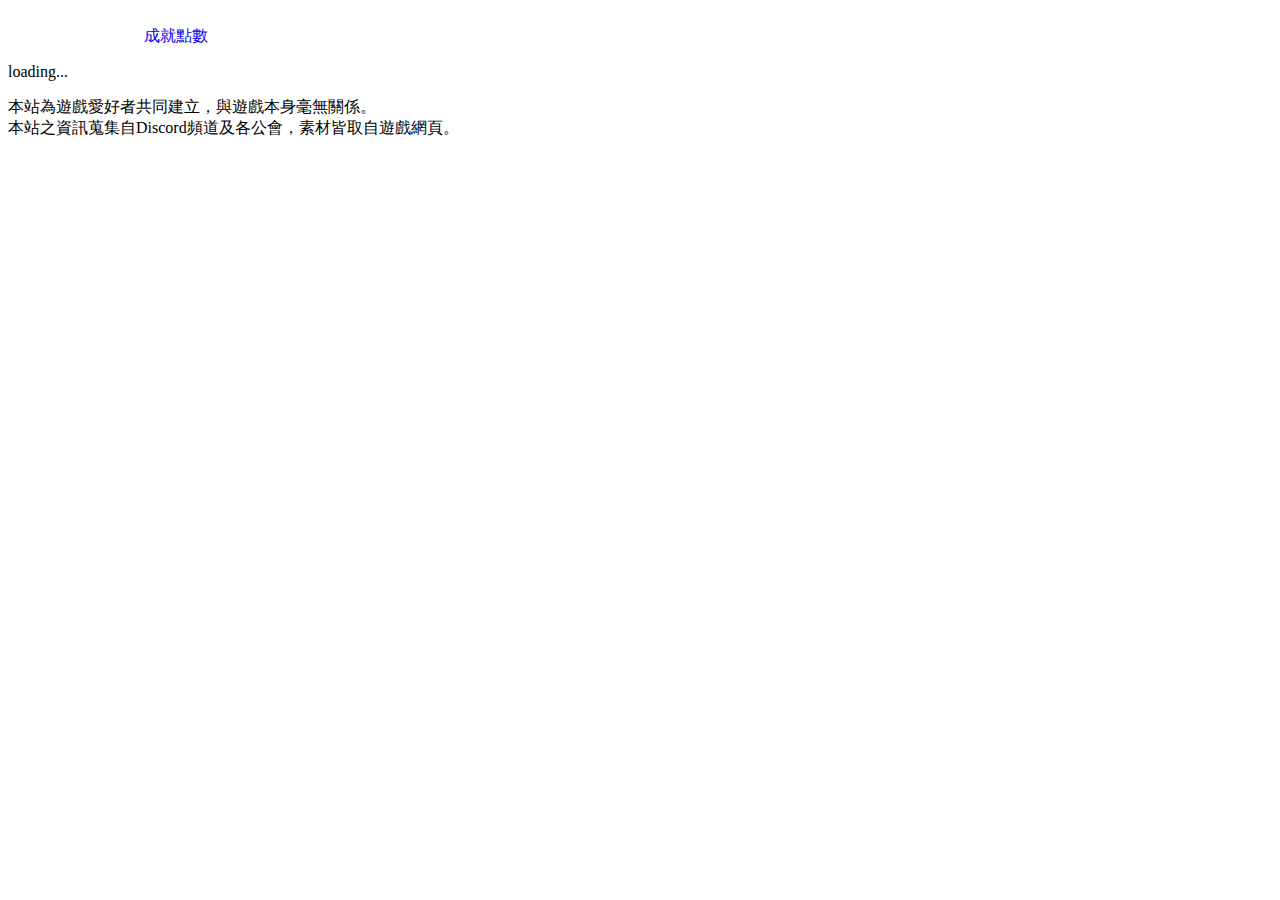
<file: achievements/index.html>
<!DOCTYPE html>
<html lang=zh-Hant-TW>
<head>
<script async src="https://www.googletagmanager.com/gtag/js?id=UA-169222168-2"></script>
<script>
  window.dataLayer = window.dataLayer || [];
  function gtag(){dataLayer.push(arguments);}
  gtag('js', new Date());
  gtag('config', 'UA-169222168-2');
</script>
<meta charset=utf-8>
<meta name="description" content="我的桐人(mykirito)非官方攻略網站。提供各式快速的數據查詢，讓你能更方便的攻略艾恩葛朗特。" />
<meta property="og:locale" content="zh-Hant-TW" />
<meta property="og:title" content="成就點數 - 我的桐人攻略網" />
<meta property="og:type" content="website" />
<meta property="og:url" content="https://mykirito.org/achievements/" />
<meta property="og:image" content="https://mykirito.org/link/10s.jpg" />
<meta property="og:image:alt" content="拜託了，幫我撐10秒" />
<meta property="og:image:type" content="image/jpeg" />
<meta property="og:image:width" content="550" />
<meta property="og:image:height" content="550" />
<meta property="og:description" content="我的桐人(mykirito)非官方攻略網站。提供各式快速的數據查詢，讓你能更方便的攻略艾恩葛朗特。" />
<meta property="og:site_name" content="我的桐人攻略網">
<meta name=viewport content="width=device-width, initial-scale=1.0">
<title>我的桐人攻略網</title>
<link rel="stylesheet" href="https://mykirito.org/link/mk.css" type="text/css" />
<link rel="icon" href="https://mykirito.org/link/favicon.png" sizes="120x120" type="image/png">
<link rel="icon" href="https://mykirito.org/favicon.ico" type="image/x-icon" />
</head>

<body id="body" class="dark-mode"> 
<div id=root>
<nav class="sc-fzomuh gHzJiR">
<a class="sc-fzqAui eoGDzK" style="color:white;text-decoration:none" href="https://mykirito.org/">我的首頁</a>
<a class="sc-fzqAui eoGDzK" style="color:white;text-decoration:none" href="https://mykirito.org/exp/">等級經驗</a>
<a aria-current=page class="sc-fzqAui eoGDzK active" style="text-decoration:none" href="https://mykirito.org/achievements/">成就點數</a>
<a class="sc-fzqAui eoGDzK" style="color:white;text-decoration:none" href="https://mykirito.org/boss/">Boss列表</a>
<a class="sc-fzqAui eoGDzK" style="color:white;text-decoration:none" href="https://mykirito.org/character/">角色資訊</a>
<a class="sc-fzqAui eoGDzK" style="color:white;text-decoration:none" href="https://mykirito.org/zatsudan/">遊戲雜談</a>
<a class="sc-fzqAui eoGDzK" style="color:white;text-decoration:none" href="https://mykirito.org/link/">傳送陣</a>
<a class="sc-fzqAui eoGDzK" style="color:white;text-decoration:none" onclick="togglePageContentLightDark()"><svg viewBox="0 0 93.534 110" style=width:28px fill=#fff><path d="M56.399 80.107v-2.822c0-4.96 2.015-9.725 5.529-13.073 4.396-4.189 6.817-9.839 6.817-15.909 0-12.119-9.859-21.978-21.978-21.978-.827 0-1.667.046-2.496.138-10.5 1.161-18.86 10.013-19.447 20.591a21.998 21.998 0 006.64 17.02c3.604 3.496 5.671 8.31 5.671 13.208v2.824a5.444 5.444 0 005.438 5.438h8.387a5.442 5.442 0 005.439-5.437zm-4 0a1.44 1.44 0 01-1.438 1.438h-8.387a1.44 1.44 0 01-1.438-1.438v-2.824c0-5.973-2.51-11.833-6.886-16.079a18 18 0 01-5.431-13.927c.48-8.65 7.312-15.888 15.893-16.837a18.699 18.699 0 012.057-.114c9.913 0 17.978 8.064 17.978 17.978 0 4.965-1.98 9.586-5.576 13.013-4.302 4.099-6.77 9.919-6.77 15.969v2.821zM53.276 87.521H40.258a1.5 1.5 0 100 3h13.019a1.5 1.5 0 10-.001-3zM54.776 93.761a1.5 1.5 0 00-1.5-1.5H40.258a1.5 1.5 0 100 3h13.019a1.5 1.5 0 001.499-1.5zM11.5 48.267h8.643a1.5 1.5 0 100-3H11.5a1.5 1.5 0 100 3zM83.534 46.767a1.5 1.5 0 00-1.5-1.5h-8.643a1.5 1.5 0 100 3h8.643a1.5 1.5 0 001.5-1.5zM45.267 11.5v8.643a1.5 1.5 0 103 0V11.5a1.5 1.5 0 10-3 0zM70.644 20.769l-6.111 6.111a1.5 1.5 0 102.122 2.121l6.111-6.111a1.5 1.5 0 10-2.122-2.121zM29.001 64.533a1.5 1.5 0 00-2.121 0l-6.111 6.111a1.5 1.5 0 102.122 2.121l6.111-6.111a1.5 1.5 0 00-.001-2.121zM26.88 29.001c.293.293.677.439 1.061.439a1.5 1.5 0 001.061-2.56l-6.111-6.111a1.5 1.5 0 10-2.121 2.121zM70.644 72.765c.293.293.677.439 1.061.439a1.5 1.5 0 001.061-2.56l-6.111-6.111a1.5 1.5 0 10-2.121 2.121zM51.521 98.5a1.5 1.5 0 00-1.5-1.5h-6.509a1.5 1.5 0 100 3h6.509a1.5 1.5 0 001.5-1.5z"></path></svg></a>
</nav>

<div class="sc-fzowVh equHBw">

<div class="sc-fzplWN hRBsWH">
<div class="sc-fznMnq biVOqy">
<p id="loading">loading...</p>
<table class="sc-AxjAm bcMPWx">
<tbody class="sc-AxirZ bJCmFu">
</table>

</div>
</div>

<script src="https://code.jquery.com/jquery-3.3.1.min.js"></script>
<script>
      $(function() {
        $.get('https://spreadsheets.google.com/feeds/list/1Gg8aoWvJh3_-vdBlHCohevl-ulj39cKlSGvBMhQrEfg/1/public/values?alt=json', function(data) {
          var d = data.feed.entry;
          var items = [];
          for(var i in d) {
            var item = {};
            item.name = d[i].gsx$name.$t;
            item.title = d[i].gsx$title.$t;
            item.gain = d[i].gsx$gain.$t;
            items.push(item);
          }
          console.table(items);
          for(var i in items) {
            var Card = `

            <tr class="sc-AxiKw eSbheu">
            <td align="center" class="sc-AxhUy dRdZbR">${items[i].name}<td class="sc-AxhUy dRdZbR">${items[i].title}<td align="center" class="sc-AxhUy dRdZbR">${items[i].gain}

            `;
          $('.bcMPWx').append(Card);
          }
		  
	  const contents = document.querySelectorAll('.augurio-collapse .contents-box');
	  Array.prototype.forEach.call(contents, c => {
	      c.dataset.height = c.offsetHeight;
	      c.setAttribute('style', 'height: 0');
	  });

	  const titles = document.querySelectorAll('.title-box');
	  Array.prototype.forEach.call(titles, t => {
	      t.addEventListener('click', e => {
	          e.target.classList.toggle('active');
	          const content = e.target.parentNode.querySelector('.contents-box');
	          const height = content.dataset.height;
	          if(e.target.classList.contains('active')) {
	              content.setAttribute('style', 'height: ' + height + 'px');}
		  else {content.setAttribute('style', 'height: 0');}
	      });
	  });
		  
	  document.getElementById("loading").innerHTML = "";
			
        });
      });
</script>
	  
<script>
function copyFunction() {
  var copyText = document.getElementById("myStatus");
  copyText.select();
  copyText.setSelectionRange(0, 30);
  document.execCommand("copy");
  alert("已複製");
}
function isDarkThemeSelected() {
  return document.cookie.match(/theme6=dark/i) != null
}
function setThemeFromCookie() {
  var body = document.getElementById('body')
  body.className = isDarkThemeSelected() ? 'dark-mode' : 'light-mode'
}
function togglePageContentLightDark() {
  var body = document.getElementById('body')
  var currentClass = body.className
  var newClass = body.className == 'dark-mode' ? 'light-mode' : 'dark-mode'
  body.className = newClass
  document.cookie = 'theme6=' + (newClass == 'light-mode' ? 'light' : 'dark') + '; SameSite=Strict; Path=/; Expires=Wed, 18 Oct 2022 12:00:00 GMT'
  console.log('Cookies are now: ' + document.cookie)
}
(function() {
  setThemeFromCookie()
})();
</script>

</div> 
<div class="sc-fzoVTD Atfvz">本站為遊戲愛好者共同建立，與遊戲本身毫無關係。<br>本站之資訊蒐集自Discord頻道及各公會，素材皆取自遊戲網頁。</div>
</div> 
</body>
</html>
</file>
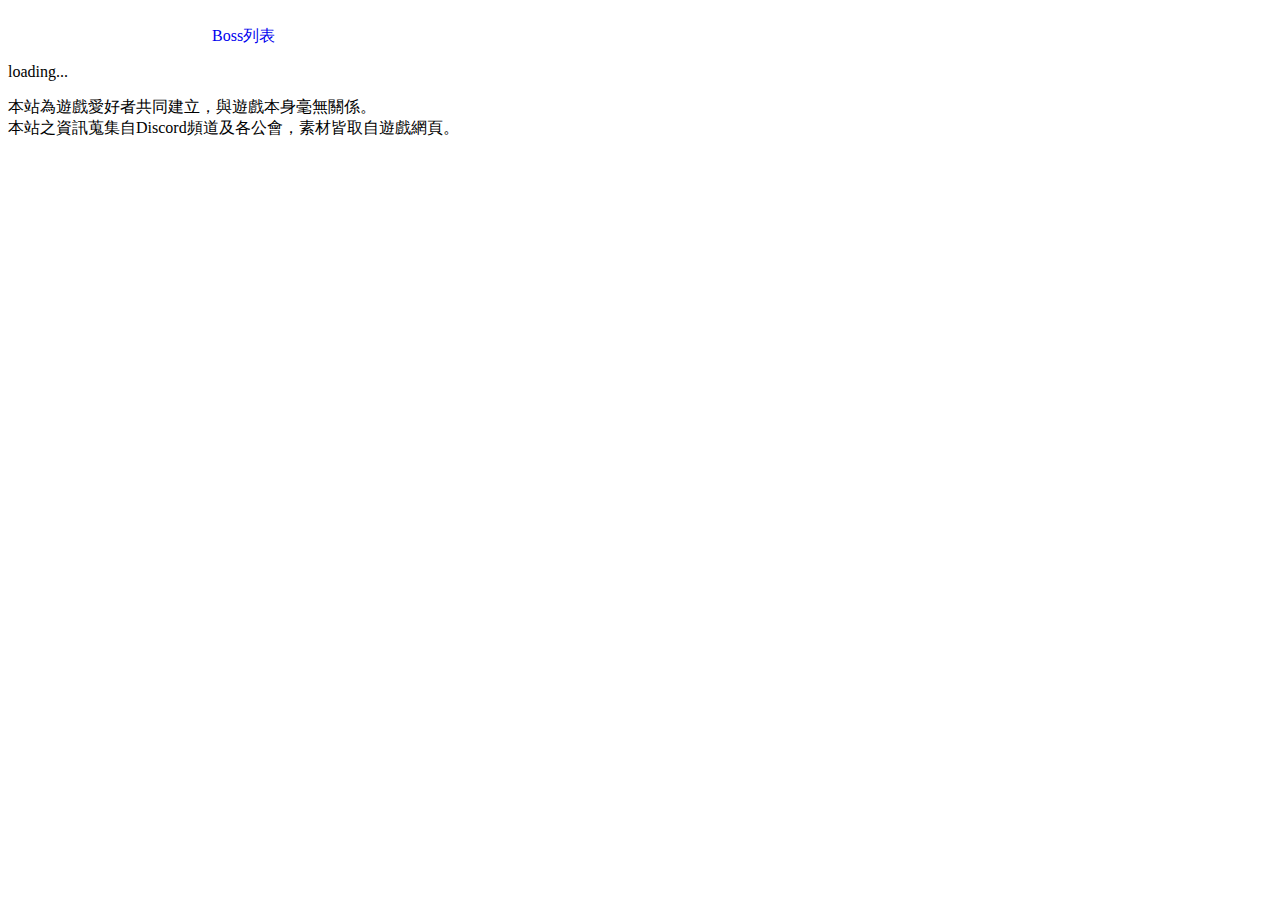
<file: boss/index.html>
<!DOCTYPE html>
<html lang=zh-Hant-TW>
<head>
<script async src="https://www.googletagmanager.com/gtag/js?id=UA-169222168-2"></script>
<script>
  window.dataLayer = window.dataLayer || [];
  function gtag(){dataLayer.push(arguments);}
  gtag('js', new Date());
  gtag('config', 'UA-169222168-2');
</script>
<meta charset=utf-8>
<meta name="description" content="我的桐人(mykirito)非官方攻略網站。提供各式快速的數據查詢，讓你能更方便的攻略艾恩葛朗特。" />
<meta property="og:locale" content="zh-Hant-TW" />
<meta property="og:title" content="Boss列表 - 我的桐人攻略網" />
<meta property="og:type" content="website" />
<meta property="og:url" content="https://mykirito.org/boss/" />
<meta property="og:image" content="https://mykirito.org/link/10s.jpg" />
<meta property="og:image:alt" content="拜託了，幫我撐10秒" />
<meta property="og:image:type" content="image/jpeg" />
<meta property="og:image:width" content="550" />
<meta property="og:image:height" content="550" />
<meta property="og:description" content="我的桐人(mykirito)非官方攻略網站。提供各式快速的數據查詢，讓你能更方便的攻略艾恩葛朗特。" />
<meta property="og:site_name" content="我的桐人攻略網">
<meta name=viewport content="width=device-width, initial-scale=1.0">
<title>我的桐人攻略網</title>
<link rel="stylesheet" href="https://mykirito.org/link/mk.css" type="text/css" />
<link rel="icon" href="https://mykirito.org/link/favicon.png" sizes="120x120" type="image/png">
<link rel="icon" href="https://mykirito.org/favicon.ico" type="image/x-icon" />
</head>

<body id="body" class="dark-mode"> 
<div id=root>
<nav class="sc-fzomuh gHzJiR">
<a class="sc-fzqAui eoGDzK" style="color:white;text-decoration:none" href="https://mykirito.org/">我的首頁</a>
<a class="sc-fzqAui eoGDzK" style="color:white;text-decoration:none" href="https://mykirito.org/exp/">等級經驗</a>
<a class="sc-fzqAui eoGDzK" style="color:white;text-decoration:none" href="https://mykirito.org/achievements/">成就點數</a>
<a aria-current=page class="sc-fzqAui eoGDzK active" style="text-decoration:none" href="https://mykirito.org/boss/">Boss列表</a>
<a class="sc-fzqAui eoGDzK" style="color:white;text-decoration:none" href="https://mykirito.org/character/">角色資訊</a>
<a class="sc-fzqAui eoGDzK" style="color:white;text-decoration:none" href="https://mykirito.org/zatsudan/">遊戲雜談</a>
<a class="sc-fzqAui eoGDzK" style="color:white;text-decoration:none" href="https://mykirito.org/link/">傳送陣</a>
<a class="sc-fzqAui eoGDzK" style="color:white;text-decoration:none" onclick="togglePageContentLightDark()"><svg viewBox="0 0 93.534 110" style=width:28px fill=#fff><path d="M56.399 80.107v-2.822c0-4.96 2.015-9.725 5.529-13.073 4.396-4.189 6.817-9.839 6.817-15.909 0-12.119-9.859-21.978-21.978-21.978-.827 0-1.667.046-2.496.138-10.5 1.161-18.86 10.013-19.447 20.591a21.998 21.998 0 006.64 17.02c3.604 3.496 5.671 8.31 5.671 13.208v2.824a5.444 5.444 0 005.438 5.438h8.387a5.442 5.442 0 005.439-5.437zm-4 0a1.44 1.44 0 01-1.438 1.438h-8.387a1.44 1.44 0 01-1.438-1.438v-2.824c0-5.973-2.51-11.833-6.886-16.079a18 18 0 01-5.431-13.927c.48-8.65 7.312-15.888 15.893-16.837a18.699 18.699 0 012.057-.114c9.913 0 17.978 8.064 17.978 17.978 0 4.965-1.98 9.586-5.576 13.013-4.302 4.099-6.77 9.919-6.77 15.969v2.821zM53.276 87.521H40.258a1.5 1.5 0 100 3h13.019a1.5 1.5 0 10-.001-3zM54.776 93.761a1.5 1.5 0 00-1.5-1.5H40.258a1.5 1.5 0 100 3h13.019a1.5 1.5 0 001.499-1.5zM11.5 48.267h8.643a1.5 1.5 0 100-3H11.5a1.5 1.5 0 100 3zM83.534 46.767a1.5 1.5 0 00-1.5-1.5h-8.643a1.5 1.5 0 100 3h8.643a1.5 1.5 0 001.5-1.5zM45.267 11.5v8.643a1.5 1.5 0 103 0V11.5a1.5 1.5 0 10-3 0zM70.644 20.769l-6.111 6.111a1.5 1.5 0 102.122 2.121l6.111-6.111a1.5 1.5 0 10-2.122-2.121zM29.001 64.533a1.5 1.5 0 00-2.121 0l-6.111 6.111a1.5 1.5 0 102.122 2.121l6.111-6.111a1.5 1.5 0 00-.001-2.121zM26.88 29.001c.293.293.677.439 1.061.439a1.5 1.5 0 001.061-2.56l-6.111-6.111a1.5 1.5 0 10-2.121 2.121zM70.644 72.765c.293.293.677.439 1.061.439a1.5 1.5 0 001.061-2.56l-6.111-6.111a1.5 1.5 0 10-2.121 2.121zM51.521 98.5a1.5 1.5 0 00-1.5-1.5h-6.509a1.5 1.5 0 100 3h6.509a1.5 1.5 0 001.5-1.5z"></path></svg></a>
</nav>

<div class="sc-fzowVh equHBw">

<div class="sc-fzplWN hRBsWH">
<div class="sc-fznMnq biVOqy">
<p id="loading">loading...</p>

</div>
</div>

<script src="https://code.jquery.com/jquery-3.3.1.min.js"></script>
<script>
      $(function() {
        $.get('https://spreadsheets.google.com/feeds/list/1eZPYVwIbDFP7BsYcaxbQAz-Rb9oIQbWDFeEImGGOAl4/1/public/values?alt=json', function(data) {
          var d = data.feed.entry;
          var items = [];
          for(var i in d) {
            var item = {};
            item.name = d[i].gsx$name.$t;
            item.title = d[i].gsx$title.$t;
            item.exp = d[i].gsx$exp.$t;
            item.thumbnail = d[i].gsx$thumbnail.$t;
            item.hp = d[i].gsx$hp.$t;
            item.attack = d[i].gsx$attack.$t;
            item.defense = d[i].gsx$defense.$t;
            item.vitality = d[i].gsx$vitality.$t;
            item.agility = d[i].gsx$agility.$t;
            item.speed = d[i].gsx$speed.$t;
            item.skill = d[i].gsx$skill.$t;
            item.intelligence = d[i].gsx$intelligence.$t;
            item.luck = d[i].gsx$luck.$t;
            items.push(item);
          }
          console.table(items);
          for(var i in items) {
            var Card = `

            <div class="sc-fzoant hXtGXC">
            <section class="augurio-collapse">
            <div class="collapse">
            <div class="title-box">
            <div class="title">${items[i].title}</div>
            <div class="icons"><span></span><span></span></div></div>
            <div class="contents-box">
            <div class="contents">
            <table class="sc-AxjAm bcMPWx">
            <tbody class="sc-AxirZ bJCmFu">
            <tr class="sc-AxiKw eSbheu">
            <th class="sc-AxhCb sc-fzpans dkAqSn" width=25%>名稱<td class="sc-AxhUy dRdZbR" width=25%>${items[i].name}<th class="sc-AxhCb jgULOA" width=25%>HP<td class="sc-AxhUy dRdZbR" width=25%>${items[i].hp}
            <tr class="sc-AxiKw eSbheu">
            <th class="sc-AxhCb sc-fzpans dkAqSn">通關經驗<td class="sc-AxhUy dRdZbR">${items[i].exp}<th class="sc-AxhCb jgULOA">攻擊<td class="sc-AxhUy dRdZbR">${items[i].attack}
            <tr class="sc-AxiKw eSbheu">
            <td rowspan=7 colspan=2 class="sc-AxhUy dRdZbR">
            <div class="sc-fzozJi buidMi"><picture><img src="${items[i].thumbnail}" srcset sizes></picture></div>
            <th class="sc-AxhCb jgULOA">防禦<td class="sc-AxhUy dRdZbR">${items[i].defense}
            <tr class="sc-AxiKw eSbheu">
            <th class="sc-AxhCb jgULOA">體力<td class="sc-AxhUy dRdZbR">${items[i].vitality}
            <tr class="sc-AxiKw eSbheu">
            <th class="sc-AxhCb jgULOA">敏捷<td class="sc-AxhUy dRdZbR">${items[i].agility}
            <tr class="sc-AxiKw eSbheu">
            <th class="sc-AxhCb jgULOA">反應速度<td class="sc-AxhUy dRdZbR">${items[i].speed}
            <tr class="sc-AxiKw eSbheu">
            <th class="sc-AxhCb jgULOA">技巧<td class="sc-AxhUy dRdZbR">${items[i].skill}
            <tr class="sc-AxiKw eSbheu">
            <th class="sc-AxhCb jgULOA">智力<td class="sc-AxhUy dRdZbR">${items[i].intelligence}
            <tr class="sc-AxiKw eSbheu">
            <th class="sc-AxhCb jgULOA">幸運<td class="sc-AxhUy dRdZbR">${items[i].luck}
            </table></div></div></div>
            </section></div>

            `;
          $('.biVOqy').append(Card);
          }
		  
	  const contents = document.querySelectorAll('.augurio-collapse .contents-box');
	  Array.prototype.forEach.call(contents, c => {
	      c.dataset.height = c.offsetHeight;
	      c.setAttribute('style', 'height: 0');
	  });

	  const titles = document.querySelectorAll('.title-box');
	  Array.prototype.forEach.call(titles, t => {
	      t.addEventListener('click', e => {
	          e.target.classList.toggle('active');
	          const content = e.target.parentNode.querySelector('.contents-box');
	          const height = content.dataset.height;
	          if(e.target.classList.contains('active')) {
	              content.setAttribute('style', 'height: ' + height + 'px');}
		  else {content.setAttribute('style', 'height: 0');}
	      });
	  });
		  
	  document.getElementById("loading").innerHTML = "";
			
        });
      });
</script>
	  
<script>
function copyFunction() {
  var copyText = document.getElementById("myStatus");
  copyText.select();
  copyText.setSelectionRange(0, 30);
  document.execCommand("copy");
  alert("已複製");
}
function isDarkThemeSelected() {
  return document.cookie.match(/theme6=dark/i) != null
}
function setThemeFromCookie() {
  var body = document.getElementById('body')
  body.className = isDarkThemeSelected() ? 'dark-mode' : 'light-mode'
}
function togglePageContentLightDark() {
  var body = document.getElementById('body')
  var currentClass = body.className
  var newClass = body.className == 'dark-mode' ? 'light-mode' : 'dark-mode'
  body.className = newClass
  document.cookie = 'theme6=' + (newClass == 'light-mode' ? 'light' : 'dark') + '; SameSite=Strict; Path=/; Expires=Wed, 18 Oct 2022 12:00:00 GMT'
  console.log('Cookies are now: ' + document.cookie)
}
(function() {
  setThemeFromCookie()
})();
</script>

</div> 
<div class="sc-fzoVTD Atfvz">本站為遊戲愛好者共同建立，與遊戲本身毫無關係。<br>本站之資訊蒐集自Discord頻道及各公會，素材皆取自遊戲網頁。</div>
</div> 
</body>
</html>
</file>
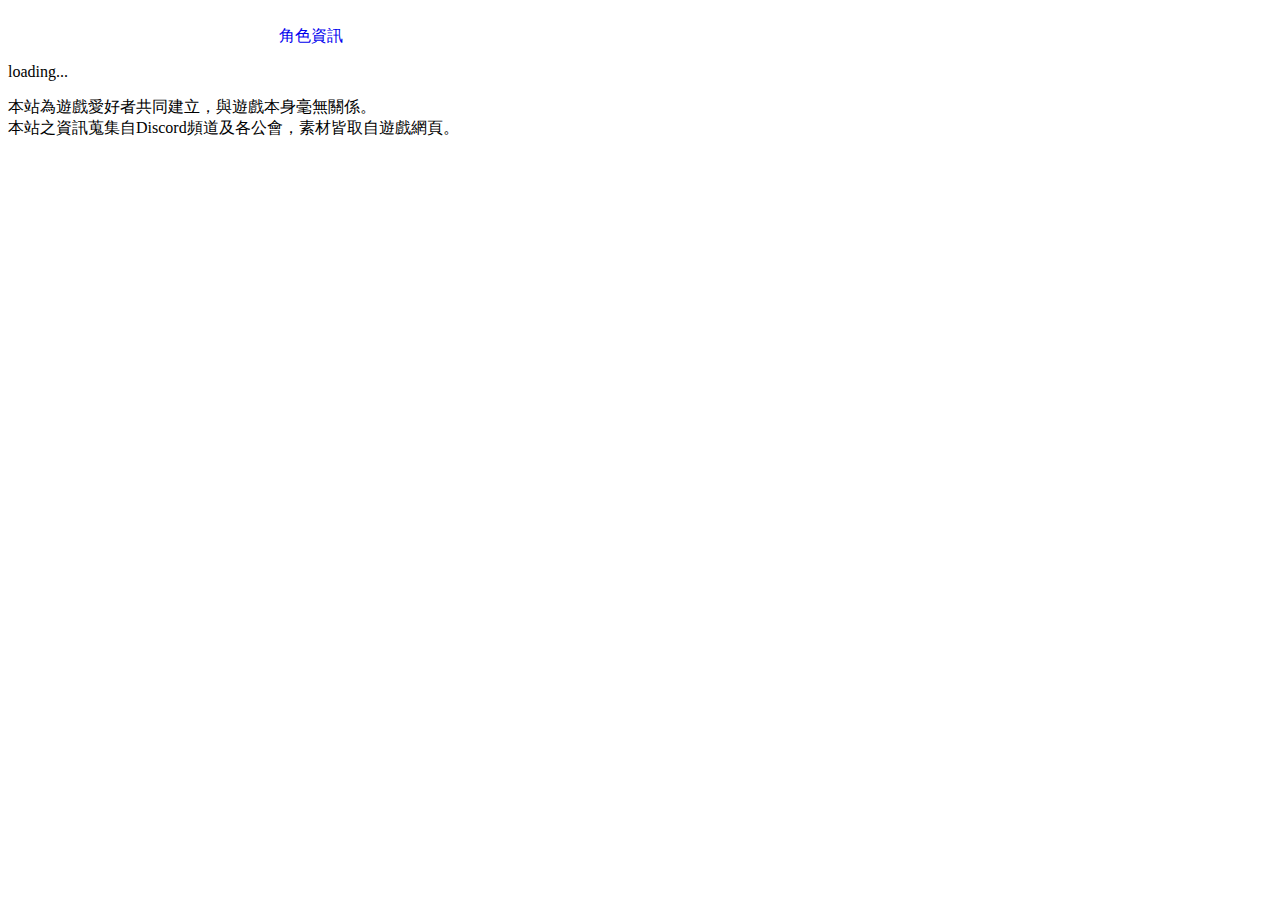
<file: character/index.html>
<!DOCTYPE html>
<html lang=zh-Hant-TW>
<head>
<script async src="https://www.googletagmanager.com/gtag/js?id=UA-169222168-2"></script>
<script>
  window.dataLayer = window.dataLayer || [];
  function gtag(){dataLayer.push(arguments);}
  gtag('js', new Date());
  gtag('config', 'UA-169222168-2');
</script>
<meta charset=utf-8>
<meta name="description" content="我的桐人(mykirito)非官方攻略網站。提供各式快速的數據查詢，讓你能更方便的攻略艾恩葛朗特。" />
<meta property="og:locale" content="zh-Hant-TW" />
<meta property="og:title" content="角色資訊 - 我的桐人攻略網" />
<meta property="og:type" content="website" />
<meta property="og:url" content="https://mykirito.org/character/" />
<meta property="og:image" content="https://mykirito.org/link/10s.jpg" />
<meta property="og:image:alt" content="拜託了，幫我撐10秒" />
<meta property="og:image:type" content="image/jpeg" />
<meta property="og:image:width" content="550" />
<meta property="og:image:height" content="550" />
<meta property="og:description" content="我的桐人(mykirito)非官方攻略網站。提供各式快速的數據查詢，讓你能更方便的攻略艾恩葛朗特。" />
<meta property="og:site_name" content="我的桐人攻略網">
<meta name=viewport content="width=device-width, initial-scale=1.0">
<title>我的桐人攻略網</title>
<link rel="stylesheet" href="https://mykirito.org/link/mk.css" type="text/css" />
<link rel="icon" href="https://mykirito.org/link/favicon.png" sizes="120x120" type="image/png">
<link rel="icon" href="https://mykirito.org/favicon.ico" type="image/x-icon" />
</head>

<body id="body" class="dark-mode"> 
<div id=root>
<nav class="sc-fzomuh gHzJiR">
<a class="sc-fzqAui eoGDzK" style="color:white;text-decoration:none" href="https://mykirito.org/">我的首頁</a>
<a class="sc-fzqAui eoGDzK" style="color:white;text-decoration:none" href="https://mykirito.org/exp/">等級經驗</a>
<a class="sc-fzqAui eoGDzK" style="color:white;text-decoration:none" href="https://mykirito.org/achievements/">成就點數</a>
<a class="sc-fzqAui eoGDzK" style="color:white;text-decoration:none" href="https://mykirito.org/boss/">Boss列表</a>
<a aria-current=page class="sc-fzqAui eoGDzK active" style="text-decoration:none" href="https://mykirito.org/character/">角色資訊</a>
<a class="sc-fzqAui eoGDzK" style="color:white;text-decoration:none" href="https://mykirito.org/zatsudan/">遊戲雜談</a>
<a class="sc-fzqAui eoGDzK" style="color:white;text-decoration:none" href="https://mykirito.org/link/">傳送陣</a>
<a class="sc-fzqAui eoGDzK" style="color:white;text-decoration:none" onclick="togglePageContentLightDark()"><svg viewBox="0 0 93.534 110" style=width:28px fill=#fff><path d="M56.399 80.107v-2.822c0-4.96 2.015-9.725 5.529-13.073 4.396-4.189 6.817-9.839 6.817-15.909 0-12.119-9.859-21.978-21.978-21.978-.827 0-1.667.046-2.496.138-10.5 1.161-18.86 10.013-19.447 20.591a21.998 21.998 0 006.64 17.02c3.604 3.496 5.671 8.31 5.671 13.208v2.824a5.444 5.444 0 005.438 5.438h8.387a5.442 5.442 0 005.439-5.437zm-4 0a1.44 1.44 0 01-1.438 1.438h-8.387a1.44 1.44 0 01-1.438-1.438v-2.824c0-5.973-2.51-11.833-6.886-16.079a18 18 0 01-5.431-13.927c.48-8.65 7.312-15.888 15.893-16.837a18.699 18.699 0 012.057-.114c9.913 0 17.978 8.064 17.978 17.978 0 4.965-1.98 9.586-5.576 13.013-4.302 4.099-6.77 9.919-6.77 15.969v2.821zM53.276 87.521H40.258a1.5 1.5 0 100 3h13.019a1.5 1.5 0 10-.001-3zM54.776 93.761a1.5 1.5 0 00-1.5-1.5H40.258a1.5 1.5 0 100 3h13.019a1.5 1.5 0 001.499-1.5zM11.5 48.267h8.643a1.5 1.5 0 100-3H11.5a1.5 1.5 0 100 3zM83.534 46.767a1.5 1.5 0 00-1.5-1.5h-8.643a1.5 1.5 0 100 3h8.643a1.5 1.5 0 001.5-1.5zM45.267 11.5v8.643a1.5 1.5 0 103 0V11.5a1.5 1.5 0 10-3 0zM70.644 20.769l-6.111 6.111a1.5 1.5 0 102.122 2.121l6.111-6.111a1.5 1.5 0 10-2.122-2.121zM29.001 64.533a1.5 1.5 0 00-2.121 0l-6.111 6.111a1.5 1.5 0 102.122 2.121l6.111-6.111a1.5 1.5 0 00-.001-2.121zM26.88 29.001c.293.293.677.439 1.061.439a1.5 1.5 0 001.061-2.56l-6.111-6.111a1.5 1.5 0 10-2.121 2.121zM70.644 72.765c.293.293.677.439 1.061.439a1.5 1.5 0 001.061-2.56l-6.111-6.111a1.5 1.5 0 10-2.121 2.121zM51.521 98.5a1.5 1.5 0 00-1.5-1.5h-6.509a1.5 1.5 0 100 3h6.509a1.5 1.5 0 001.5-1.5z"></path></svg></a>
</nav>

<div class="sc-fzowVh equHBw">

<div class="sc-fzplWN hRBsWH">
<div class="sc-fznMnq biVOqy">
<p id="loading">loading...</p>

</div>
</div>

<script src="https://code.jquery.com/jquery-3.3.1.min.js"></script>
<script>
      $(function() {
        $.get('https://spreadsheets.google.com/feeds/list/1cDBsQRQqYl9SU_C6sq-2lVBtM9W9MmbmdgpKpVuk9YM/1/public/values?alt=json', function(data) {
          var d = data.feed.entry;
          var items = [];
          for(var i in d) {
            var item = {};
            item.name = d[i].gsx$name.$t;
            item.title = d[i].gsx$title.$t;
            item.gain = d[i].gsx$gain.$t;
            item.thumbnail = d[i].gsx$thumbnail.$t;
            item.about = d[i].gsx$about.$t;
            item.other = d[i].gsx$other.$t;
            item.point = d[i].gsx$point.$t;
            item.property = d[i].gsx$property.$t;
            item.pvp = d[i].gsx$pvp.$t;
            item.boss = d[i].gsx$boss.$t;
            items.push(item);
          }
          console.table(items);
          for(var i in items) {
            var Card = `

            <div class="sc-fzoant hXtGXC">
            <section class="augurio-collapse">
            <div class="collapse">
            <div class="title-box">
            <div class="title">${items[i].name}</div>
            <div class="icons"><span></span><span></span></div></div>
            <div class="contents-box">
            <div class="contents">
            <table class="sc-AxjAm bcMPWx">
            <tbody class="sc-AxirZ bJCmFu">
			<tr class="sc-AxiKw eSbheu">
			<td colspan=3 class="sc-AxhUy dRdZbR">
			<div class="sc-fzozJi buidMi"><picture><img src="${items[i].thumbnail}" srcset sizes></picture></div>
            <p>${items[i].about}</p>
            <tr class="sc-AxiKw eSbheu">
            <th class="sc-AxhCb jgULOA" width=80px>角色名稱<td colspan=2 class="sc-AxhUy dRdZbR">${items[i].name}
            <tr class="sc-AxiKw eSbheu">
            <th class="sc-AxhCb jgULOA">初始稱號<td colspan=2 class="sc-AxhUy dRdZbR">${items[i].title}
            <tr class="sc-AxiKw eSbheu">
            <th class="sc-AxhCb sc-fzpans dkAqSn">獲得方式<td colspan=2 class="sc-AxhUy dRdZbR">${items[i].gain}
            ${items[i].other}<!---->
            <tr class="sc-AxiKw eSbheu">
            <th class="sc-AxhCb sc-fzpans dkAqSn">轉生點推薦<td colspan=2 class="sc-AxhUy dRdZbR">${items[i].point}
            <tr class="sc-AxiKw eSbheu">
            <th class="sc-AxhCb jgULOA">升級推薦<td colspan=2 class="sc-AxhUy dRdZbR">${items[i].property}
            <tr class="sc-AxiKw eSbheu">
            <th class="sc-AxhCb jgULOA">頭目戰定位<td colspan=2 class="sc-AxhUy dRdZbR">${items[i].boss}
            </table></div></div></div>
            </section></div>

            `;
          $('.biVOqy').append(Card);
          }
		  
	  const contents = document.querySelectorAll('.augurio-collapse .contents-box');
	  Array.prototype.forEach.call(contents, c => {
	      c.dataset.height = c.offsetHeight;
	      c.setAttribute('style', 'height: 0');
	  });

	  const titles = document.querySelectorAll('.title-box');
	  Array.prototype.forEach.call(titles, t => {
	      t.addEventListener('click', e => {
	          e.target.classList.toggle('active');
	          const content = e.target.parentNode.querySelector('.contents-box');
	          const height = content.dataset.height;
	          if(e.target.classList.contains('active')) {
	              content.setAttribute('style', 'height: ' + height + 'px');}
		  else {content.setAttribute('style', 'height: 0');}
	      });
	  });
		  
	  document.getElementById("loading").innerHTML = "";
			
        });
      });
</script>
	  
<script>
function copyFunction() {
  var copyText = document.getElementById("myStatus");
  copyText.select();
  copyText.setSelectionRange(0, 30);
  document.execCommand("copy");
  alert("已複製");
}
function isDarkThemeSelected() {
  return document.cookie.match(/theme6=dark/i) != null
}
function setThemeFromCookie() {
  var body = document.getElementById('body')
  body.className = isDarkThemeSelected() ? 'dark-mode' : 'light-mode'
}
function togglePageContentLightDark() {
  var body = document.getElementById('body')
  var currentClass = body.className
  var newClass = body.className == 'dark-mode' ? 'light-mode' : 'dark-mode'
  body.className = newClass
  document.cookie = 'theme6=' + (newClass == 'light-mode' ? 'light' : 'dark') + '; SameSite=Strict; Path=/; Expires=Wed, 18 Oct 2022 12:00:00 GMT'
  console.log('Cookies are now: ' + document.cookie)
}
(function() {
  setThemeFromCookie()
})();
</script>

</div> 
<div class="sc-fzoVTD Atfvz">本站為遊戲愛好者共同建立，與遊戲本身毫無關係。<br>本站之資訊蒐集自Discord頻道及各公會，素材皆取自遊戲網頁。</div>
</div> 
</body>
</html>
</file>
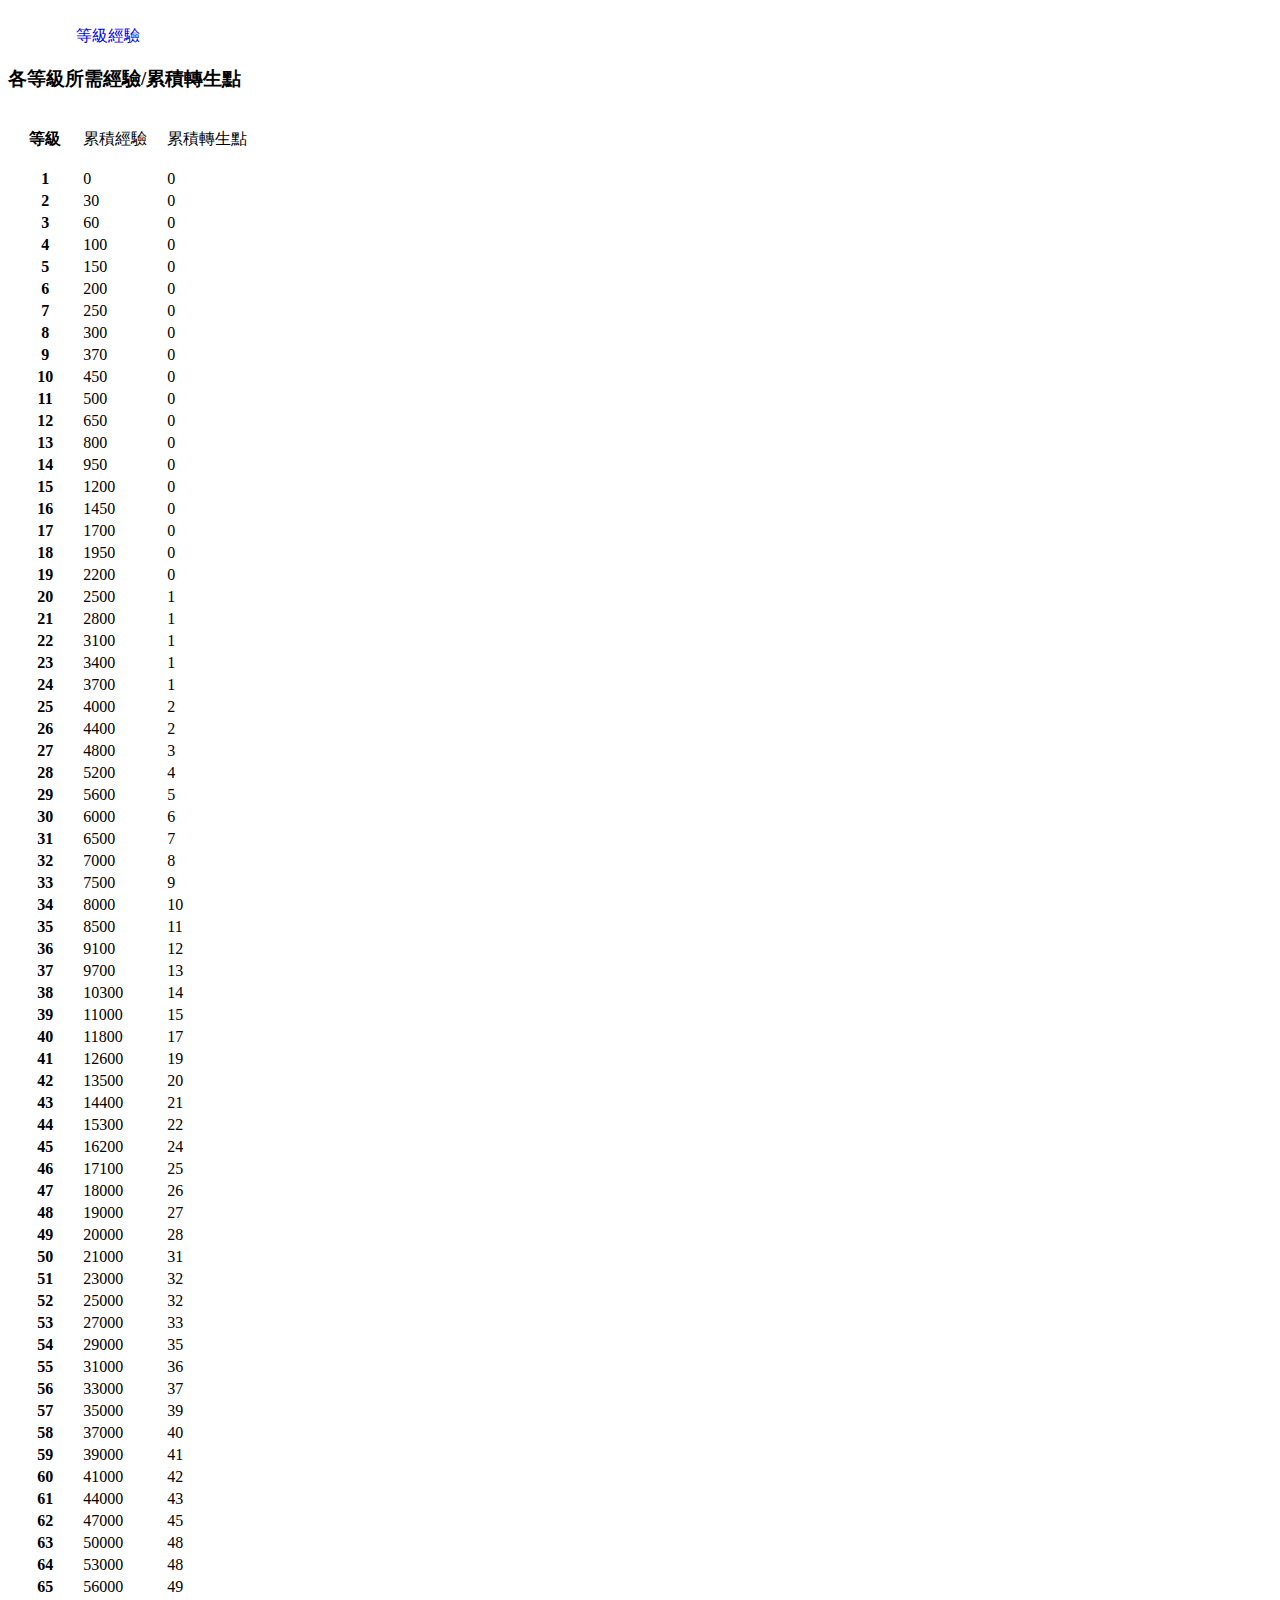
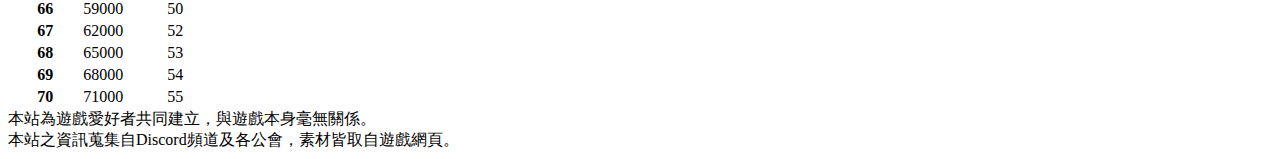
<file: exp/index.html>
<!DOCTYPE html>
<html lang=zh-Hant-TW>
<head>
<script async src="https://www.googletagmanager.com/gtag/js?id=UA-169222168-2"></script>
<script>
  window.dataLayer = window.dataLayer || [];
  function gtag(){dataLayer.push(arguments);}
  gtag('js', new Date());
  gtag('config', 'UA-169222168-2');
</script>
<meta charset=utf-8>
<meta name="description" content="我的桐人(mykirito)非官方攻略網站。提供各式快速的數據查詢，讓你能更方便的攻略艾恩葛朗特。" />
<meta property="og:locale" content="zh-Hant-TW" />
<meta property="og:title" content="等級經驗 - 我的桐人攻略網" />
<meta property="og:type" content="website" />
<meta property="og:url" content="https://mykirito.org/exp/" />
<meta property="og:image" content="https://mykirito.org/link/10s.jpg" />
<meta property="og:image:alt" content="拜託了，幫我撐10秒" />
<meta property="og:image:type" content="image/jpeg" />
<meta property="og:image:width" content="550" />
<meta property="og:image:height" content="550" />
<meta property="og:description" content="我的桐人(mykirito)非官方攻略網站。提供各式快速的數據查詢，讓你能更方便的攻略艾恩葛朗特。" />
<meta property="og:site_name" content="我的桐人攻略網">
<meta name=viewport content="width=device-width, initial-scale=1.0">
<title>我的桐人攻略網</title>
<link rel="stylesheet" href="https://mykirito.org/link/mk.css" type="text/css" />
<link rel="icon" href="https://mykirito.org/link/favicon.png" sizes="120x120" type="image/png">
<link rel="icon" href="https://mykirito.org/favicon.ico" type="image/x-icon" />
</head>

<body id="body" class="dark-mode"> 
<div id=root>
<nav class="sc-fzomuh gHzJiR">
<a class="sc-fzqAui eoGDzK" style="color:white;text-decoration:none" href="https://mykirito.org/">我的首頁</a>
<a aria-current=page class="sc-fzqAui eoGDzK active" style="text-decoration:none" href="https://mykirito.org/exp/">等級經驗</a>
<a class="sc-fzqAui eoGDzK" style="color:white;text-decoration:none" href="https://mykirito.org/achievements/">成就點數</a>
<a class="sc-fzqAui eoGDzK" style="color:white;text-decoration:none" href="https://mykirito.org/boss/">Boss列表</a>
<a class="sc-fzqAui eoGDzK" style="color:white;text-decoration:none" href="https://mykirito.org/character/">角色資訊</a>
<a class="sc-fzqAui eoGDzK" style="color:white;text-decoration:none" href="https://mykirito.org/zatsudan/">遊戲雜談</a>
<a class="sc-fzqAui eoGDzK" style="color:white;text-decoration:none" href="https://mykirito.org/link/">傳送陣</a>
<a class="sc-fzqAui eoGDzK" style="color:white;text-decoration:none" onclick="togglePageContentLightDark()"><svg viewBox="0 0 93.534 110" style=width:28px fill=#fff><path d="M56.399 80.107v-2.822c0-4.96 2.015-9.725 5.529-13.073 4.396-4.189 6.817-9.839 6.817-15.909 0-12.119-9.859-21.978-21.978-21.978-.827 0-1.667.046-2.496.138-10.5 1.161-18.86 10.013-19.447 20.591a21.998 21.998 0 006.64 17.02c3.604 3.496 5.671 8.31 5.671 13.208v2.824a5.444 5.444 0 005.438 5.438h8.387a5.442 5.442 0 005.439-5.437zm-4 0a1.44 1.44 0 01-1.438 1.438h-8.387a1.44 1.44 0 01-1.438-1.438v-2.824c0-5.973-2.51-11.833-6.886-16.079a18 18 0 01-5.431-13.927c.48-8.65 7.312-15.888 15.893-16.837a18.699 18.699 0 012.057-.114c9.913 0 17.978 8.064 17.978 17.978 0 4.965-1.98 9.586-5.576 13.013-4.302 4.099-6.77 9.919-6.77 15.969v2.821zM53.276 87.521H40.258a1.5 1.5 0 100 3h13.019a1.5 1.5 0 10-.001-3zM54.776 93.761a1.5 1.5 0 00-1.5-1.5H40.258a1.5 1.5 0 100 3h13.019a1.5 1.5 0 001.499-1.5zM11.5 48.267h8.643a1.5 1.5 0 100-3H11.5a1.5 1.5 0 100 3zM83.534 46.767a1.5 1.5 0 00-1.5-1.5h-8.643a1.5 1.5 0 100 3h8.643a1.5 1.5 0 001.5-1.5zM45.267 11.5v8.643a1.5 1.5 0 103 0V11.5a1.5 1.5 0 10-3 0zM70.644 20.769l-6.111 6.111a1.5 1.5 0 102.122 2.121l6.111-6.111a1.5 1.5 0 10-2.122-2.121zM29.001 64.533a1.5 1.5 0 00-2.121 0l-6.111 6.111a1.5 1.5 0 102.122 2.121l6.111-6.111a1.5 1.5 0 00-.001-2.121zM26.88 29.001c.293.293.677.439 1.061.439a1.5 1.5 0 001.061-2.56l-6.111-6.111a1.5 1.5 0 10-2.121 2.121zM70.644 72.765c.293.293.677.439 1.061.439a1.5 1.5 0 001.061-2.56l-6.111-6.111a1.5 1.5 0 10-2.121 2.121zM51.521 98.5a1.5 1.5 0 00-1.5-1.5h-6.509a1.5 1.5 0 100 3h6.509a1.5 1.5 0 001.5-1.5z"></path></svg></a>
</nav>

<div class="sc-fzowVh equHBw">

<div class="sc-fzplWN hRBsWH">
<h3 class="sc-fznyAO CWQMf">各等級所需經驗/累積轉生點</h3>
<table class="sc-AxjAm bcMPWx">
<tbody class="sc-AxirZ bJCmFu">
<tr class="sc-AxiKw eSbheu">
<th class="sc-AxhCb sc-fzpans dkAqSn" style="width:30%"><p>等級</p>
<td class="sc-AxhCb sc-fzpans jgULOA" style="width:35%"><p>累積經驗</p>
<td class="sc-AxhCb sc-fzpans jgULOA" style="width:35%"><p>累積轉生點</p>
<tr class="sc-AxiKw eSbheu">
<th class="sc-AxhCb sc-fzpans jgULOA">1
<td class="sc-AxhUy dRdZbR">0
<td class="sc-AxhUy dRdZbR">0
<tr class="sc-AxiKw eSbheu">
<th class="sc-AxhCb sc-fzpans jgULOA">2
<td class="sc-AxhUy dRdZbR">30
<td class="sc-AxhUy dRdZbR">0
<tr class="sc-AxiKw eSbheu">
<th class="sc-AxhCb sc-fzpans jgULOA">3
<td class="sc-AxhUy dRdZbR">60
<td class="sc-AxhUy dRdZbR">0
<tr class="sc-AxiKw eSbheu">
<th class="sc-AxhCb sc-fzpans jgULOA">4
<td class="sc-AxhUy dRdZbR">100
<td class="sc-AxhUy dRdZbR">0
<tr class="sc-AxiKw eSbheu">
<th class="sc-AxhCb sc-fzpans jgULOA">5
<td class="sc-AxhUy dRdZbR">150
<td class="sc-AxhUy dRdZbR">0
<tr class="sc-AxiKw eSbheu">
<th class="sc-AxhCb sc-fzpans jgULOA">6
<td class="sc-AxhUy dRdZbR">200
<td class="sc-AxhUy dRdZbR">0
<tr class="sc-AxiKw eSbheu">
<th class="sc-AxhCb sc-fzpans jgULOA">7
<td class="sc-AxhUy dRdZbR">250
<td class="sc-AxhUy dRdZbR">0
<tr class="sc-AxiKw eSbheu">
<th class="sc-AxhCb sc-fzpans jgULOA">8
<td class="sc-AxhUy dRdZbR">300
<td class="sc-AxhUy dRdZbR">0
<tr class="sc-AxiKw eSbheu">
<th class="sc-AxhCb sc-fzpans jgULOA">9
<td class="sc-AxhUy dRdZbR">370
<td class="sc-AxhUy dRdZbR">0
<tr class="sc-AxiKw eSbheu">
<th class="sc-AxhCb sc-fzpans jgULOA">10
<td class="sc-AxhUy dRdZbR">450
<td class="sc-AxhUy dRdZbR">0
<tr class="sc-AxiKw eSbheu">
<th class="sc-AxhCb sc-fzpans jgULOA">11
<td class="sc-AxhUy dRdZbR">500
<td class="sc-AxhUy dRdZbR">0
<tr class="sc-AxiKw eSbheu">
<th class="sc-AxhCb sc-fzpans jgULOA">12
<td class="sc-AxhUy dRdZbR">650
<td class="sc-AxhUy dRdZbR">0
<tr class="sc-AxiKw eSbheu">
<th class="sc-AxhCb sc-fzpans jgULOA">13
<td class="sc-AxhUy dRdZbR">800
<td class="sc-AxhUy dRdZbR">0
<tr class="sc-AxiKw eSbheu">
<th class="sc-AxhCb sc-fzpans jgULOA">14
<td class="sc-AxhUy dRdZbR">950
<td class="sc-AxhUy dRdZbR">0
<tr class="sc-AxiKw eSbheu">
<th class="sc-AxhCb sc-fzpans jgULOA">15
<td class="sc-AxhUy dRdZbR">1200
<td class="sc-AxhUy dRdZbR">0
<tr class="sc-AxiKw eSbheu">
<th class="sc-AxhCb sc-fzpans jgULOA">16
<td class="sc-AxhUy dRdZbR">1450
<td class="sc-AxhUy dRdZbR">0
<tr class="sc-AxiKw eSbheu">
<th class="sc-AxhCb sc-fzpans jgULOA">17
<td class="sc-AxhUy dRdZbR">1700
<td class="sc-AxhUy dRdZbR">0
<tr class="sc-AxiKw eSbheu">
<th class="sc-AxhCb sc-fzpans jgULOA">18
<td class="sc-AxhUy dRdZbR">1950
<td class="sc-AxhUy dRdZbR">0
<tr class="sc-AxiKw eSbheu">
<th class="sc-AxhCb sc-fzpans jgULOA">19
<td class="sc-AxhUy dRdZbR">2200
<td class="sc-AxhUy dRdZbR">0
<tr class="sc-AxiKw eSbheu">
<th class="sc-AxhCb sc-fzpans jgULOA">20
<td class="sc-AxhUy dRdZbR">2500
<td class="sc-AxhUy dRdZbR">1
<tr class="sc-AxiKw eSbheu">
<th class="sc-AxhCb sc-fzpans jgULOA">21
<td class="sc-AxhUy dRdZbR">2800
<td class="sc-AxhUy dRdZbR">1
<tr class="sc-AxiKw eSbheu">
<th class="sc-AxhCb sc-fzpans jgULOA">22
<td class="sc-AxhUy dRdZbR">3100
<td class="sc-AxhUy dRdZbR">1
<tr class="sc-AxiKw eSbheu">
<th class="sc-AxhCb sc-fzpans jgULOA">23
<td class="sc-AxhUy dRdZbR">3400
<td class="sc-AxhUy dRdZbR">1
<tr class="sc-AxiKw eSbheu">
<th class="sc-AxhCb sc-fzpans jgULOA">24
<td class="sc-AxhUy dRdZbR">3700
<td class="sc-AxhUy dRdZbR">1
<tr class="sc-AxiKw eSbheu">
<th class="sc-AxhCb sc-fzpans jgULOA">25
<td class="sc-AxhUy dRdZbR">4000
<td class="sc-AxhUy dRdZbR">2
<tr class="sc-AxiKw eSbheu">
<th class="sc-AxhCb sc-fzpans jgULOA">26
<td class="sc-AxhUy dRdZbR">4400
<td class="sc-AxhUy dRdZbR">2
<tr class="sc-AxiKw eSbheu">
<th class="sc-AxhCb sc-fzpans jgULOA">27
<td class="sc-AxhUy dRdZbR">4800
<td class="sc-AxhUy dRdZbR">3
<tr class="sc-AxiKw eSbheu">
<th class="sc-AxhCb sc-fzpans jgULOA">28
<td class="sc-AxhUy dRdZbR">5200
<td class="sc-AxhUy dRdZbR">4
<tr class="sc-AxiKw eSbheu">
<th class="sc-AxhCb sc-fzpans jgULOA">29
<td class="sc-AxhUy dRdZbR">5600
<td class="sc-AxhUy dRdZbR">5
<tr class="sc-AxiKw eSbheu">
<th class="sc-AxhCb sc-fzpans jgULOA">30
<td class="sc-AxhUy dRdZbR">6000
<td class="sc-AxhUy dRdZbR">6
<tr class="sc-AxiKw eSbheu">
<th class="sc-AxhCb sc-fzpans jgULOA">31
<td class="sc-AxhUy dRdZbR">6500
<td class="sc-AxhUy dRdZbR">7
<tr class="sc-AxiKw eSbheu">
<th class="sc-AxhCb sc-fzpans jgULOA">32
<td class="sc-AxhUy dRdZbR">7000
<td class="sc-AxhUy dRdZbR">8
<tr class="sc-AxiKw eSbheu">
<th class="sc-AxhCb sc-fzpans jgULOA">33
<td class="sc-AxhUy dRdZbR">7500
<td class="sc-AxhUy dRdZbR">9
<tr class="sc-AxiKw eSbheu">
<th class="sc-AxhCb sc-fzpans jgULOA">34
<td class="sc-AxhUy dRdZbR">8000
<td class="sc-AxhUy dRdZbR">10
<tr class="sc-AxiKw eSbheu">
<th class="sc-AxhCb sc-fzpans jgULOA">35
<td class="sc-AxhUy dRdZbR">8500
<td class="sc-AxhUy dRdZbR">11
<tr class="sc-AxiKw eSbheu">
<th class="sc-AxhCb sc-fzpans jgULOA">36
<td class="sc-AxhUy dRdZbR">9100
<td class="sc-AxhUy dRdZbR">12
<tr class="sc-AxiKw eSbheu">
<th class="sc-AxhCb sc-fzpans jgULOA">37
<td class="sc-AxhUy dRdZbR">9700
<td class="sc-AxhUy dRdZbR">13
<tr class="sc-AxiKw eSbheu">
<th class="sc-AxhCb sc-fzpans jgULOA">38
<td class="sc-AxhUy dRdZbR">10300
<td class="sc-AxhUy dRdZbR">14
<tr class="sc-AxiKw eSbheu">
<th class="sc-AxhCb sc-fzpans jgULOA">39
<td class="sc-AxhUy dRdZbR">11000
<td class="sc-AxhUy dRdZbR">15
<tr class="sc-AxiKw eSbheu">
<th class="sc-AxhCb sc-fzpans jgULOA">40
<td class="sc-AxhUy dRdZbR">11800
<td class="sc-AxhUy dRdZbR">17
<tr class="sc-AxiKw eSbheu">
<th class="sc-AxhCb sc-fzpans jgULOA">41
<td class="sc-AxhUy dRdZbR">12600
<td class="sc-AxhUy dRdZbR">19
<tr class="sc-AxiKw eSbheu">
<th class="sc-AxhCb sc-fzpans jgULOA">42
<td class="sc-AxhUy dRdZbR">13500
<td class="sc-AxhUy dRdZbR">20
<tr class="sc-AxiKw eSbheu">
<th class="sc-AxhCb sc-fzpans jgULOA">43
<td class="sc-AxhUy dRdZbR">14400
<td class="sc-AxhUy dRdZbR">21
<tr class="sc-AxiKw eSbheu">
<th class="sc-AxhCb sc-fzpans jgULOA">44
<td class="sc-AxhUy dRdZbR">15300
<td class="sc-AxhUy dRdZbR">22
<tr class="sc-AxiKw eSbheu">
<th class="sc-AxhCb sc-fzpans jgULOA">45
<td class="sc-AxhUy dRdZbR">16200
<td class="sc-AxhUy dRdZbR">24
<tr class="sc-AxiKw eSbheu">
<th class="sc-AxhCb sc-fzpans jgULOA">46
<td class="sc-AxhUy dRdZbR">17100
<td class="sc-AxhUy dRdZbR">25
<tr class="sc-AxiKw eSbheu">
<th class="sc-AxhCb sc-fzpans jgULOA">47
<td class="sc-AxhUy dRdZbR">18000
<td class="sc-AxhUy dRdZbR">26
<tr class="sc-AxiKw eSbheu">
<th class="sc-AxhCb sc-fzpans jgULOA">48
<td class="sc-AxhUy dRdZbR">19000
<td class="sc-AxhUy dRdZbR">27
<tr class="sc-AxiKw eSbheu">
<th class="sc-AxhCb sc-fzpans jgULOA">49
<td class="sc-AxhUy dRdZbR">20000
<td class="sc-AxhUy dRdZbR">28
<tr class="sc-AxiKw eSbheu">
<th class="sc-AxhCb sc-fzpans jgULOA">50
<td class="sc-AxhUy dRdZbR">21000
<td class="sc-AxhUy dRdZbR">31
<tr class="sc-AxiKw eSbheu">
<th class="sc-AxhCb sc-fzpans jgULOA">51
<td class="sc-AxhUy dRdZbR">23000
<td class="sc-AxhUy dRdZbR">32
<tr class="sc-AxiKw eSbheu">
<th class="sc-AxhCb sc-fzpans jgULOA">52
<td class="sc-AxhUy dRdZbR">25000
<td class="sc-AxhUy dRdZbR">32
<tr class="sc-AxiKw eSbheu">
<th class="sc-AxhCb sc-fzpans jgULOA">53
<td class="sc-AxhUy dRdZbR">27000
<td class="sc-AxhUy dRdZbR">33
<tr class="sc-AxiKw eSbheu">
<th class="sc-AxhCb sc-fzpans jgULOA">54
<td class="sc-AxhUy dRdZbR">29000
<td class="sc-AxhUy dRdZbR">35
<tr class="sc-AxiKw eSbheu">
<th class="sc-AxhCb sc-fzpans jgULOA">55
<td class="sc-AxhUy dRdZbR">31000
<td class="sc-AxhUy dRdZbR">36
<tr class="sc-AxiKw eSbheu">
<th class="sc-AxhCb sc-fzpans jgULOA">56
<td class="sc-AxhUy dRdZbR">33000
<td class="sc-AxhUy dRdZbR">37
<tr class="sc-AxiKw eSbheu">
<th class="sc-AxhCb sc-fzpans jgULOA">57
<td class="sc-AxhUy dRdZbR">35000
<td class="sc-AxhUy dRdZbR">39
<tr class="sc-AxiKw eSbheu">
<th class="sc-AxhCb sc-fzpans jgULOA">58
<td class="sc-AxhUy dRdZbR">37000
<td class="sc-AxhUy dRdZbR">40
<tr class="sc-AxiKw eSbheu">
<th class="sc-AxhCb sc-fzpans jgULOA">59
<td class="sc-AxhUy dRdZbR">39000
<td class="sc-AxhUy dRdZbR">41
<tr class="sc-AxiKw eSbheu">
<th class="sc-AxhCb sc-fzpans jgULOA">60
<td class="sc-AxhUy dRdZbR">41000
<td class="sc-AxhUy dRdZbR">42
<tr class="sc-AxiKw eSbheu">
<th class="sc-AxhCb sc-fzpans jgULOA">61
<td class="sc-AxhUy dRdZbR">44000
<td class="sc-AxhUy dRdZbR">43
<tr class="sc-AxiKw eSbheu">
<th class="sc-AxhCb sc-fzpans jgULOA">62
<td class="sc-AxhUy dRdZbR">47000
<td class="sc-AxhUy dRdZbR">45
<tr class="sc-AxiKw eSbheu">
<th class="sc-AxhCb sc-fzpans jgULOA">63
<td class="sc-AxhUy dRdZbR">50000
<td class="sc-AxhUy dRdZbR">48
<tr class="sc-AxiKw eSbheu">
<th class="sc-AxhCb sc-fzpans jgULOA">64
<td class="sc-AxhUy dRdZbR">53000
<td class="sc-AxhUy dRdZbR">48
<tr class="sc-AxiKw eSbheu">
<th class="sc-AxhCb sc-fzpans jgULOA">65
<td class="sc-AxhUy dRdZbR">56000
<td class="sc-AxhUy dRdZbR">49
<tr class="sc-AxiKw eSbheu">
<th class="sc-AxhCb sc-fzpans jgULOA">66
<td class="sc-AxhUy dRdZbR">59000
<td class="sc-AxhUy dRdZbR">50
<tr class="sc-AxiKw eSbheu">
<th class="sc-AxhCb sc-fzpans jgULOA">67
<td class="sc-AxhUy dRdZbR">62000
<td class="sc-AxhUy dRdZbR">52
<tr class="sc-AxiKw eSbheu">
<th class="sc-AxhCb sc-fzpans jgULOA">68
<td class="sc-AxhUy dRdZbR">65000
<td class="sc-AxhUy dRdZbR">53
<tr class="sc-AxiKw eSbheu">
<th class="sc-AxhCb sc-fzpans jgULOA">69
<td class="sc-AxhUy dRdZbR">68000
<td class="sc-AxhUy dRdZbR">54
<tr class="sc-AxiKw eSbheu">
<th class="sc-AxhCb sc-fzpans jgULOA">70
<td class="sc-AxhUy dRdZbR">71000
<td class="sc-AxhUy dRdZbR">55
</table>
</div>

<script>
function copyFunction() {
  var copyText = document.getElementById("myStatus");
  copyText.select();
  copyText.setSelectionRange(0, 30);
  document.execCommand("copy");
  alert("已複製");
}
function isDarkThemeSelected() {
  return document.cookie.match(/theme6=dark/i) != null
}
function setThemeFromCookie() {
  var body = document.getElementById('body')
  body.className = isDarkThemeSelected() ? 'dark-mode' : 'light-mode'
}
function togglePageContentLightDark() {
  var body = document.getElementById('body')
  var currentClass = body.className
  var newClass = body.className == 'dark-mode' ? 'light-mode' : 'dark-mode'
  body.className = newClass
  document.cookie = 'theme6=' + (newClass == 'light-mode' ? 'light' : 'dark') + '; SameSite=Strict; Path=/; Expires=Wed, 18 Oct 2022 12:00:00 GMT'
  console.log('Cookies are now: ' + document.cookie)
}
(function() {
  setThemeFromCookie()
})();
</script>

</div> 
<div class="sc-fzoVTD Atfvz">本站為遊戲愛好者共同建立，與遊戲本身毫無關係。<br>本站之資訊蒐集自Discord頻道及各公會，素材皆取自遊戲網頁。</div>
</div> 
</body>
</html>
</file>
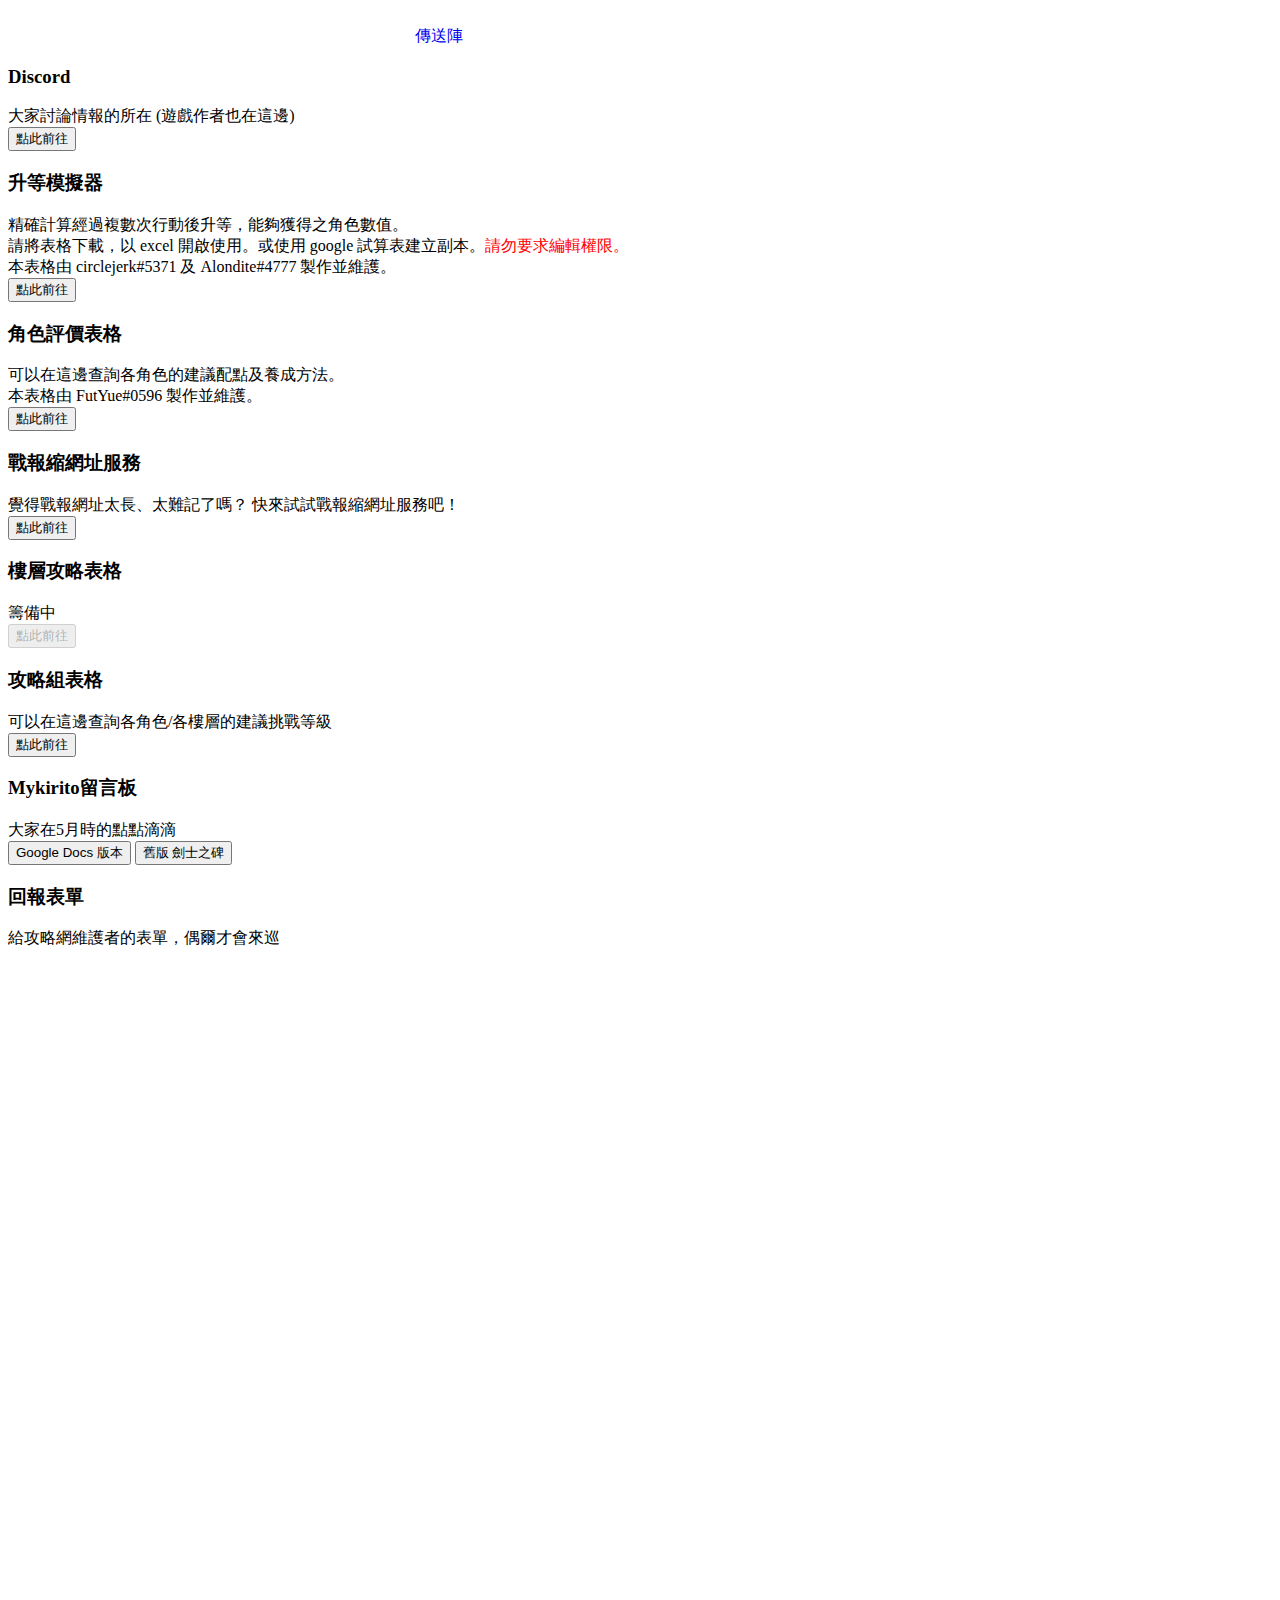
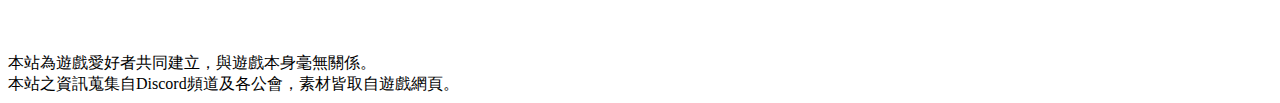
<file: link/index.html>
<!DOCTYPE html>
<html lang=zh-Hant-TW>
<head>
<script async src="https://www.googletagmanager.com/gtag/js?id=UA-169222168-2"></script>
<script>
  window.dataLayer = window.dataLayer || [];
  function gtag(){dataLayer.push(arguments);}
  gtag('js', new Date());
  gtag('config', 'UA-169222168-2');
</script>
<meta charset=utf-8>
<meta name="description" content="我的桐人(mykirito)非官方攻略網站。提供各式快速的數據查詢，讓你能更方便的攻略艾恩葛朗特。" />
<meta property="og:locale" content="zh-Hant-TW" />
<meta property="og:title" content="傳送陣 - 我的桐人攻略網" />
<meta property="og:type" content="website" />
<meta property="og:url" content="https://mykirito.org/link/" />
<meta property="og:image" content="https://mykirito.org/link/10s.jpg" />
<meta property="og:image:alt" content="拜託了，幫我撐10秒" />
<meta property="og:image:type" content="image/jpeg" />
<meta property="og:image:width" content="550" />
<meta property="og:image:height" content="550" />
<meta property="og:description" content="我的桐人(mykirito)非官方攻略網站。提供各式快速的數據查詢，讓你能更方便的攻略艾恩葛朗特。" />
<meta property="og:site_name" content="我的桐人攻略網">
<meta name=viewport content="width=device-width, initial-scale=1.0">
<title>我的桐人攻略網</title>
<link rel="stylesheet" href="https://mykirito.org/link/mk.css" type="text/css" />
<link rel="icon" href="https://mykirito.org/link/favicon.png" sizes="120x120" type="image/png">
<link rel="icon" href="https://mykirito.org/favicon.ico" type="image/x-icon" />
</head>

<body id="body" class="dark-mode"> 
<div id=root>
<nav class="sc-fzomuh gHzJiR">
<a class="sc-fzqAui eoGDzK" style="color:white;text-decoration:none" href="https://mykirito.org/">我的首頁</a>
<a class="sc-fzqAui eoGDzK" style="color:white;text-decoration:none" href="https://mykirito.org/exp/">等級經驗</a>
<a class="sc-fzqAui eoGDzK" style="color:white;text-decoration:none" href="https://mykirito.org/achievements/">成就點數</a>
<a class="sc-fzqAui eoGDzK" style="color:white;text-decoration:none" href="https://mykirito.org/boss/">Boss列表</a>
<a class="sc-fzqAui eoGDzK" style="color:white;text-decoration:none" href="https://mykirito.org/character/">角色資訊</a>
<a class="sc-fzqAui eoGDzK" style="color:white;text-decoration:none" href="https://mykirito.org/zatsudan/">遊戲雜談</a>
<a aria-current=page class="sc-fzqAui eoGDzK active" style="text-decoration:none" href="https://mykirito.org/link/">傳送陣</a>
<a class="sc-fzqAui eoGDzK" style="color:white;text-decoration:none" onclick="togglePageContentLightDark()"><svg viewBox="0 0 93.534 110" style=width:28px fill=#fff><path d="M56.399 80.107v-2.822c0-4.96 2.015-9.725 5.529-13.073 4.396-4.189 6.817-9.839 6.817-15.909 0-12.119-9.859-21.978-21.978-21.978-.827 0-1.667.046-2.496.138-10.5 1.161-18.86 10.013-19.447 20.591a21.998 21.998 0 006.64 17.02c3.604 3.496 5.671 8.31 5.671 13.208v2.824a5.444 5.444 0 005.438 5.438h8.387a5.442 5.442 0 005.439-5.437zm-4 0a1.44 1.44 0 01-1.438 1.438h-8.387a1.44 1.44 0 01-1.438-1.438v-2.824c0-5.973-2.51-11.833-6.886-16.079a18 18 0 01-5.431-13.927c.48-8.65 7.312-15.888 15.893-16.837a18.699 18.699 0 012.057-.114c9.913 0 17.978 8.064 17.978 17.978 0 4.965-1.98 9.586-5.576 13.013-4.302 4.099-6.77 9.919-6.77 15.969v2.821zM53.276 87.521H40.258a1.5 1.5 0 100 3h13.019a1.5 1.5 0 10-.001-3zM54.776 93.761a1.5 1.5 0 00-1.5-1.5H40.258a1.5 1.5 0 100 3h13.019a1.5 1.5 0 001.499-1.5zM11.5 48.267h8.643a1.5 1.5 0 100-3H11.5a1.5 1.5 0 100 3zM83.534 46.767a1.5 1.5 0 00-1.5-1.5h-8.643a1.5 1.5 0 100 3h8.643a1.5 1.5 0 001.5-1.5zM45.267 11.5v8.643a1.5 1.5 0 103 0V11.5a1.5 1.5 0 10-3 0zM70.644 20.769l-6.111 6.111a1.5 1.5 0 102.122 2.121l6.111-6.111a1.5 1.5 0 10-2.122-2.121zM29.001 64.533a1.5 1.5 0 00-2.121 0l-6.111 6.111a1.5 1.5 0 102.122 2.121l6.111-6.111a1.5 1.5 0 00-.001-2.121zM26.88 29.001c.293.293.677.439 1.061.439a1.5 1.5 0 001.061-2.56l-6.111-6.111a1.5 1.5 0 10-2.121 2.121zM70.644 72.765c.293.293.677.439 1.061.439a1.5 1.5 0 001.061-2.56l-6.111-6.111a1.5 1.5 0 10-2.121 2.121zM51.521 98.5a1.5 1.5 0 00-1.5-1.5h-6.509a1.5 1.5 0 100 3h6.509a1.5 1.5 0 001.5-1.5z"></path></svg></a>
</nav>

<div class="sc-fzowVh equHBw">

<div class="sc-fzplWN hRBsWH">
<h3 class="sc-fznyAO CWQMf">Discord</h3>
大家討論情報的所在 (遊戲作者也在這邊)<br>
<a href="https://discord.com/invite/2msWaJp"><button class="sc-AxgMl llLWDd">點此前往</button></a>
</div>

<div class="sc-fzplWN hRBsWH">
<h3 class="sc-fznyAO CWQMf">升等模擬器</h3>
精確計算經過複數次行動後升等，能夠獲得之角色數值。<br>
請將表格下載，以 excel 開啟使用。或使用 google 試算表建立副本。<font color="red">請勿要求編輯權限。</font><br>
本表格由 circlejerk#5371 及 Alondite#4777 製作並維護。<br>
<a href="https://drive.google.com/file/d/1OjGE-EBlYM_as2VO3BtVNRMz2uYBEJHG/view?usp=sharing"><button class="sc-AxgMl llLWDd">點此前往</button></a>
</div>

<div class="sc-fzplWN hRBsWH">
<h3 class="sc-fznyAO CWQMf">角色評價表格</h3>
可以在這邊查詢各角色的建議配點及養成方法。<br>
本表格由 FutYue#0596 製作並維護。<br>
<a href="https://docs.google.com/spreadsheets/d/16TkSnsqkX8jZQOdxDbl6t3fN2mkBkQGSMPc9PAO0HuE/edit#gid=0"><button class="sc-AxgMl llLWDd">點此前往</button></a>
</div>

<div class="sc-fzplWN hRBsWH">
<h3 class="sc-fznyAO CWQMf">戰報縮網址服務</h3>
覺得戰報網址太長、太難記了嗎？ 快來試試戰報縮網址服務吧！<br>
<a href="https://url.mykirito.org/"><button class="sc-AxgMl llLWDd">點此前往</button></a>
</div>

<div class="sc-fzplWN hRBsWH">
<h3 class="sc-fznyAO CWQMf">樓層攻略表格</h3>
籌備中<br>
<button class="sc-AxgMl llLWDd" disabled="disabled">點此前往</button>
</div>

<div class="sc-fzplWN hRBsWH">
<h3 class="sc-fznyAO CWQMf">攻略組表格</h3>
可以在這邊查詢各角色/各樓層的建議挑戰等級<br>
<a href="https://docs.google.com/spreadsheets/d/1LkEwT-hFbNBYj9qbC0KauCVlNie-cEAz/edit#gid=739924077"><button class="sc-AxgMl llLWDd">點此前往</button></a>
</div>

<div class="sc-fzplWN hRBsWH">
<h3 class="sc-fznyAO CWQMf">Mykirito留言板</h3>
大家在5月時的點點滴滴<br>
<a href="https://docs.google.com/document/d/1UQgp3ylbpNLRt4W7gA-ZRJt64sAw4wTVbMgW0XbyyYI/edit"><button class="sc-AxgMl llLWDd">Google Docs 版本</button></a>
<a href="https://mykirito.org/memory/"><button class="sc-AxgMl llLWDd">舊版 劍士之碑</button></a>
</div>

<div class="sc-fzplWN hRBsWH">
<h3 class="sc-fznyAO CWQMf">回報表單</h3>
給攻略網維護者的表單，偶爾才會來巡<br>
<iframe src="https://docs.google.com/forms/d/e/1FAIpQLSfOE0WEP79b5Fn4dIjEki043CxXwR3PrlXg721MsdNblDq_YQ/viewform?embedded=true" width="500" height="700" frameborder="0" marginheight="0" marginwidth="0">載入中…</iframe>
</div>

<script>
function copyFunction() {
  var copyText = document.getElementById("myStatus");
  copyText.select();
  copyText.setSelectionRange(0, 30);
  document.execCommand("copy");
  alert("已複製");
}
function isDarkThemeSelected() {
  return document.cookie.match(/theme6=dark/i) != null
}
function setThemeFromCookie() {
  var body = document.getElementById('body')
  body.className = isDarkThemeSelected() ? 'dark-mode' : 'light-mode'
}
function togglePageContentLightDark() {
  var body = document.getElementById('body')
  var currentClass = body.className
  var newClass = body.className == 'dark-mode' ? 'light-mode' : 'dark-mode'
  body.className = newClass
  document.cookie = 'theme6=' + (newClass == 'light-mode' ? 'light' : 'dark') + '; SameSite=Strict; Path=/; Expires=Wed, 18 Oct 2022 12:00:00 GMT'
  console.log('Cookies are now: ' + document.cookie)
}
(function() {
  setThemeFromCookie()
})();
</script>

</div> 
<div class="sc-fzoVTD Atfvz">本站為遊戲愛好者共同建立，與遊戲本身毫無關係。<br>本站之資訊蒐集自Discord頻道及各公會，素材皆取自遊戲網頁。</div>
</div> 
</body>
</html>
</file>
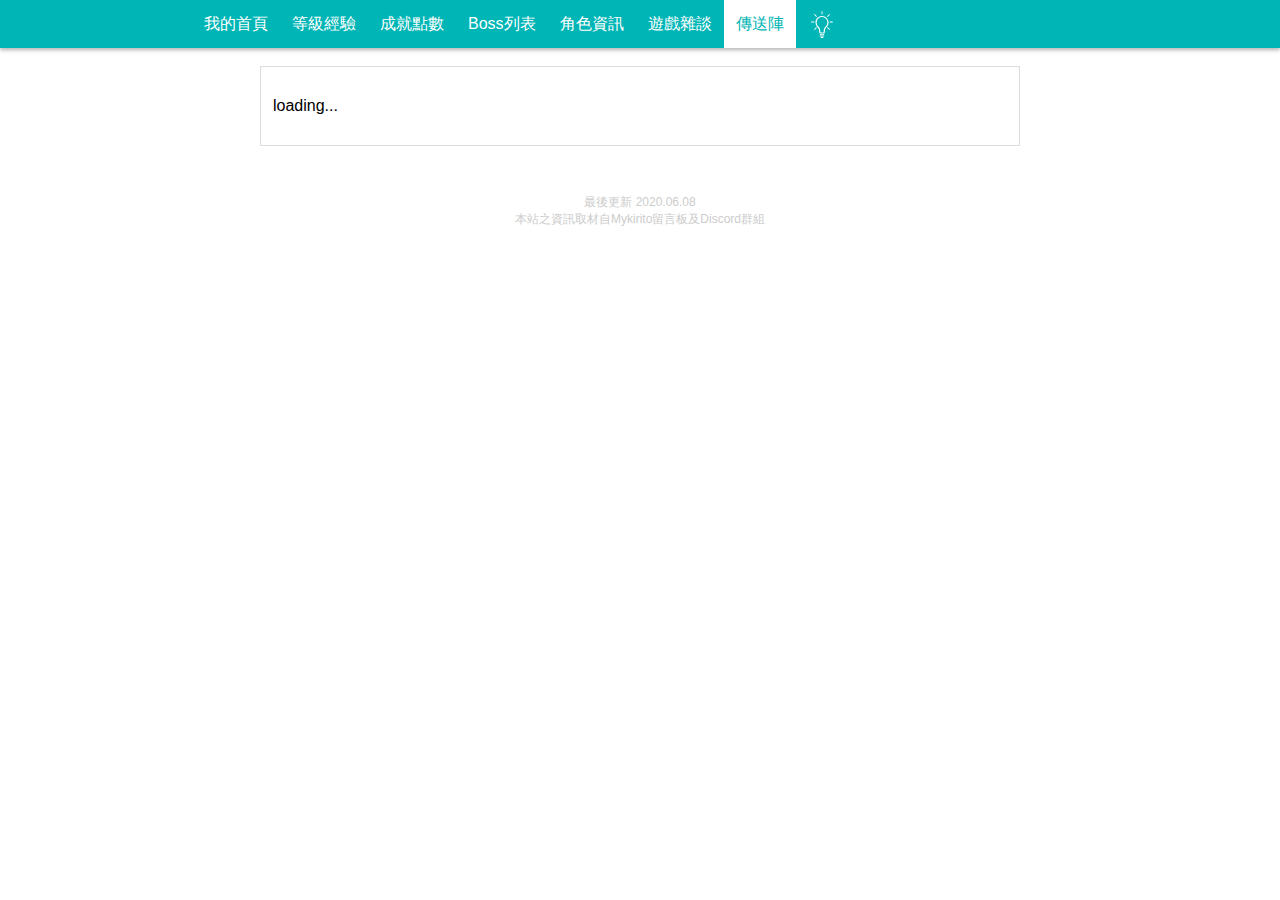
<file: memory/index.html>
<!DOCTYPE html>
<html lang=zh-Hant-TW>
<head>
<script async src="https://www.googletagmanager.com/gtag/js?id=UA-169222168-2"></script>
<script>
  window.dataLayer = window.dataLayer || [];
  function gtag(){dataLayer.push(arguments);}
  gtag('js', new Date());
  gtag('config', 'UA-169222168-2');
</script>
<meta charset=utf-8>
<meta name="description" content="我的桐人(mykirito)非官方攻略網站。提供各式快速的數據查詢，讓你能更方便的攻略艾恩葛朗特。" />
<meta property="og:locale" content="zh-Hant-TW" />
<meta property="og:title" content="艾恩葛朗特紀念簿" />
<meta property="og:type" content="website" />
<meta property="og:url" content="https://mykirito.org/memory/" />
<meta property="og:image" content="https://mykirito.org/link/10s.jpg" />
<meta property="og:image:alt" content="拜託了，幫我撐10秒" />
<meta property="og:image:type" content="image/jpeg" />
<meta property="og:image:width" content="550" />
<meta property="og:image:height" content="550" />
<meta property="og:description" content="那個曾經的艾恩葛朗特。" />
<meta property="og:site_name" content="艾恩葛朗特紀念簿">
<meta name=viewport content="width=device-width, initial-scale=1.0">
<title>艾恩葛朗特紀念簿</title>
<style data-styled=active data-styled-version=5.0.1>
html{line-height:1.15;-webkit-text-size-adjust:100%}body{margin:0}a{background-color:transparent}strong{font-weight:bolder}img{border-style:none}button{font-family:inherit;font-size:100%;line-height:1.15}button{overflow:visible}button{text-transform:none}button{-webkit-appearance:button}[type=button]::-moz-focus-inner,[type=reset]::-moz-focus-inner,[type=submit]::-moz-focus-inner,button::-moz-focus-inner{border-style:none;padding:0}[type=button]:-moz-focusring,[type=reset]:-moz-focusring,[type=submit]:-moz-focusring,button:-moz-focusring{outline:1px dotted ButtonText}::-webkit-file-upload-button{-webkit-appearance:button;font:inherit}body{font-family:Noto Sans TC,-apple-system,BlinkMacSystemFont,Segoe UI,Roboto,Helvetica Neue,sans-serif;line-height:1.4}a{color:#3f51b5;text-decoration:none}a:hover{color:#6f81e5;text-decoration:underline}#signin{margin:14px}#wiki{margin:0 12px 36px}#wiki a{font-size:18px;margin-right:12px}.bcMPWx{border-spacing:0px;border:1px solid rgb(221,221,221);width:100%}.eSbheu td,.eSbheu th{border-bottom:1px solid rgb(221,221,221)}.eSbheu:last-child td,.eSbheu:last-child th{border-bottom:0px none} .lnpmAI{background:rgb(240,240,240) none repeat scroll 0% 0%;border-right:1px solid rgb(221,221,221);padding:4px 8px}.lnpmAI:last-child{border-right:0px none} .dRdZbR{border-right:1px solid rgb(221,221,221);padding:4px 8px;text-align:left}.dRdZbR:last-child{border-right-width:0px}.llLWDd{background:rgb(224,224,224) none repeat scroll 0% 0%;border:1px solid rgba(0,0,0,0);border-radius:4px;cursor:pointer;margin:12px 4px 12px 0px;padding:8px 20px;outline:currentcolor none 0px;transition:all 0.16s ease-out 0s}.llLWDd:focus{border-color:rgb(33,150,243)}.llLWDd:hover{background:rgb(212,212,212) none repeat scroll 0% 0%;border-color:rgb(153,153,153)}.llLWDd:active{background:rgb(195,195,195) none repeat scroll 0% 0%;border-color:rgb(102,102,102);box-shadow:rgba(0,0,0,0.4) 1px 1px 3px inset}.gRWMlt{border:1px solid rgba(0,0,0,0);border-radius:4px;cursor:pointer;margin:12px auto;outline:currentcolor none 0px;transition:all 0.16s ease-out 0s;background:rgb(0,181,181) none repeat scroll 0% 0%;color:white;display:block;padding:12px;width:90%}.gRWMlt:focus{border-color:rgb(33,150,243)}.gRWMlt:hover{background:rgb(212,212,212) none repeat scroll 0% 0%;border-color:rgb(153,153,153)}.gRWMlt:active{background:rgb(195,195,195) none repeat scroll 0% 0%;border-color:rgb(102,102,102);box-shadow:rgba(0,0,0,0.4) 1px 1px 3px inset}.gRWMlt:hover{background:rgb(3,158,158) none repeat scroll 0% 0%;border-color:rgb(1,113,113)}.buidMi{margin:0px auto;text-align:center}.buidMi picture,.buidMi img{vertical-align:middle;height:160px;width:160px}.hRBsWH{border:1px solid rgb(221,221,221);margin-bottom:18px;overflow-x:auto;padding:12px}.CWQMf{margin:0px 0px 12px}.jUltGY{border-style:solid;border-width:3px;border-image:none 100% / 1 / 0 stretch;display:flex;flex-direction:column;height:100%;padding:2px 4px;transition:all 0.2s ease 0s;border-color:rgb(0,181,181)!important;cursor:default}.jUltGY:hover{border-color:rgb(119,119,119)}.ja-DdBL{border:3px solid transparent;cursor:pointer;display:flex;flex-direction:column;height:100%;padding:2px 4px;transition:all 0.2s ease 0s}.ja-DdBL:hover{border-color:rgb(119,119,119)}.kNKLJw{flex:1 1 0%}.kNKLJw p{margin:4px 0px}.hfPoTr  .sc-AxhUy{line-height:1.6}.hfPoTr .sc-AxhUy .sc-AxgMl{margin:0px}.hfPoTr  .sc-AxhCb{width:85px}.hctKJM{-moz-box-align:center;align-items:center;display:flex}.jxQFAb{margin-bottom:20px}.biVOqy{display:flex;flex-wrap:wrap} .hXtGXC{width:100%;margin-bottom:12px;min-width:200px}@media screen and (max-width:640px){.hXtGXC{width:100%}}.hhnKZs{margin:0px 12px;text-align:center;width:20px}.gHzJiR{-moz-box-align:center;align-items:center;background:rgb(0,181,181) none repeat scroll 0% 0%;box-sizing:border-box;box-shadow:rgba(0,0,0,0.3) 0px 2px 4px;display:flex;flex-wrap:wrap;margin-bottom:18px;padding:0px 15%;width:100%; isolation: isolate;}@media screen and (max-width:800px){.gHzJiR{padding:0px 24px}}.eoGDzK{-moz-box-align:center;align-items:center;color:white;display:flex;height:48px;padding:0px 12px;transition:all 0.16s ease 0s}.eoGDzK:hover{background:rgba(255,255,255,0.2) none repeat scroll 0% 0%;color:white;text-decoration:none}.eoGDzK.active{background:white none repeat scroll 0% 0%;color:rgb(0,181,181)}.equHBw{margin:12px auto;max-width:760px;min-width:400px;width:92%}.Atfvz{color:rgb(204,204,204);font-size:12px;margin:48px 0px 20px;text-align:center}
</style>
<link rel="stylesheet" href="https://mykirito.org/link/mk.css" type="text/css" />
<link rel=icon href="https://mykirito.org/memory/icon.jpg">
</head>

<body id="body" class="dark-mode"> 
<div id=root>
<nav class="sc-fzomuh gHzJiR">
<a class="sc-fzqAui eoGDzK" style="color:white;text-decoration:none" href="https://mykirito.org/">我的首頁</a>
<a class="sc-fzqAui eoGDzK" style="color:white;text-decoration:none" href="https://mykirito.org/exp/">等級經驗</a>
<a class="sc-fzqAui eoGDzK" style="color:white;text-decoration:none" href="https://mykirito.org/achievements/">成就點數</a>
<a class="sc-fzqAui eoGDzK" style="color:white;text-decoration:none" href="https://mykirito.org/boss/">Boss列表</a>
<a class="sc-fzqAui eoGDzK" style="color:white;text-decoration:none" href="https://mykirito.org/character/">角色資訊</a>
<a class="sc-fzqAui eoGDzK" style="color:white;text-decoration:none" href="https://mykirito.org/zatsudan/">遊戲雜談</a>
<a aria-current=page class="sc-fzqAui eoGDzK active" style="text-decoration:none" href="https://mykirito.org/link/">傳送陣</a>
<a class="sc-fzqAui eoGDzK" style="color:white;text-decoration:none" onclick="togglePageContentLightDark()"><svg viewBox="0 0 93.534 110" style=width:28px fill=#fff><path d="M56.399 80.107v-2.822c0-4.96 2.015-9.725 5.529-13.073 4.396-4.189 6.817-9.839 6.817-15.909 0-12.119-9.859-21.978-21.978-21.978-.827 0-1.667.046-2.496.138-10.5 1.161-18.86 10.013-19.447 20.591a21.998 21.998 0 006.64 17.02c3.604 3.496 5.671 8.31 5.671 13.208v2.824a5.444 5.444 0 005.438 5.438h8.387a5.442 5.442 0 005.439-5.437zm-4 0a1.44 1.44 0 01-1.438 1.438h-8.387a1.44 1.44 0 01-1.438-1.438v-2.824c0-5.973-2.51-11.833-6.886-16.079a18 18 0 01-5.431-13.927c.48-8.65 7.312-15.888 15.893-16.837a18.699 18.699 0 012.057-.114c9.913 0 17.978 8.064 17.978 17.978 0 4.965-1.98 9.586-5.576 13.013-4.302 4.099-6.77 9.919-6.77 15.969v2.821zM53.276 87.521H40.258a1.5 1.5 0 100 3h13.019a1.5 1.5 0 10-.001-3zM54.776 93.761a1.5 1.5 0 00-1.5-1.5H40.258a1.5 1.5 0 100 3h13.019a1.5 1.5 0 001.499-1.5zM11.5 48.267h8.643a1.5 1.5 0 100-3H11.5a1.5 1.5 0 100 3zM83.534 46.767a1.5 1.5 0 00-1.5-1.5h-8.643a1.5 1.5 0 100 3h8.643a1.5 1.5 0 001.5-1.5zM45.267 11.5v8.643a1.5 1.5 0 103 0V11.5a1.5 1.5 0 10-3 0zM70.644 20.769l-6.111 6.111a1.5 1.5 0 102.122 2.121l6.111-6.111a1.5 1.5 0 10-2.122-2.121zM29.001 64.533a1.5 1.5 0 00-2.121 0l-6.111 6.111a1.5 1.5 0 102.122 2.121l6.111-6.111a1.5 1.5 0 00-.001-2.121zM26.88 29.001c.293.293.677.439 1.061.439a1.5 1.5 0 001.061-2.56l-6.111-6.111a1.5 1.5 0 10-2.121 2.121zM70.644 72.765c.293.293.677.439 1.061.439a1.5 1.5 0 001.061-2.56l-6.111-6.111a1.5 1.5 0 10-2.121 2.121zM51.521 98.5a1.5 1.5 0 00-1.5-1.5h-6.509a1.5 1.5 0 100 3h6.509a1.5 1.5 0 001.5-1.5z"></path></svg></a>
</nav>

<div class="sc-fzowVh equHBw">
<div class="sc-fzoYkl hfPoTr">

<div class="sc-fzplWN hRBsWH">
<div class="sc-fznMnq biVOqy">
<p id="loading">loading...</p>
<!--

時代は今日も過ぎてく
とめられないと気がついた僕らは
どこへ向かうの？
大丈夫！ いつだって思い出せるよ
駆け抜けてきた すばらしい季節を

ずっとここにいたいね 好きだよみんな
でもね旅立ってくって分かってるんだよ
たくさんがんばってきた時間が愛しい
最高のツナガリを いつまでも大事にしよう

MY NEW WORLD
またココロが躍るような日々を
追いかけたいキモチで海を渡ろう
夢は夢のように過ごすだけじゃなくて
痛みかかえながら求めるものさ

イマはイマで昨日と違うよ
明日への途中じゃなく イマはイマだね
この瞬間のことが重なっては消えてく
ココロに刻むんだ WATER BLUE

NEW WORLD
新しい場所 探すときがきたよ
次の輝きへと海を渡ろう
夢が見たい想いは いつでも僕たちを
つないでくれるから笑って行こう

ココロに刻むんだ この瞬間のことを
ココロに刻むんだ この瞬間のことを 僕らのことを
イマを重ね そしてミライへ向かおう！

-->
</div>

<script src="https://code.jquery.com/jquery-3.3.1.min.js"></script>
    <script>
      $(function() {
        $.get('https://spreadsheets.google.com/feeds/list/1kO32RiC2njG6kiXSdvl_VNaxqezDrce3QJ3rWufbhT0/1/public/values?alt=json', function(data) {
          var d = data.feed.entry;
          var items = [];
          for(var i in d) {
            var item = {};
            item.name = d[i].gsx$name.$t;
	    item.info = d[i].gsx$info.$t;
            item.title = d[i].gsx$title.$t;
            item.thumbnail = d[i].gsx$thumbnail.$t;
	    item.words = d[i].gsx$words.$t;
            items.push(item);
          }
          console.table(items);
          for(var i in items) {
            var Card = `
					
            <div class="sc-fzoant hXtGXC">
            <div class="sc-fzoxKX ja-DdBL">
            <div class="sc-fzoKki kNKLJw"></div>
            <table class="sc-AxjAm bcMPWx">
            <tbody class="sc-AxirZ bJCmFu">
            <tr class="sc-AxiKw eSbheu">
            <td colspan=2 class="sc-AxhUy dRdZbR"><div class="sc-fzozJi buidMi">
            <picture><img src="${items[i].thumbnail}" srcset sizes></picture></div>
            <tr class="sc-AxiKw eSbheu">
            <th class="sc-AxhCb lnpmAI">暱稱<td class="sc-AxhUy dRdZbR">${items[i].name}
            <tr class="sc-AxiKw eSbheu">
            <th class="sc-AxhCb lnpmAI">${items[i].info}<td class="sc-AxhUy dRdZbR">${items[i].title}
            <tr class="sc-AxiKw eSbheu">
            <td colspan=2 class="sc-AxhUy dRdZbR">${items[i].words}
            </table>
            </div></div>
			  
            `;
            $('.biVOqy').append(Card);
          }
	  document.getElementById("loading").innerHTML = "~資料庫版本 2020.06.06 23:00~";
        });
      });
    </script>
	
<script>
function copyFunction() {
  var copyText = document.getElementById("myStatus");
  copyText.select();
  copyText.setSelectionRange(0, 30);
  document.execCommand("copy");
  alert("已複製");
}
function isDarkThemeSelected() {
  return document.cookie.match(/theme6=dark/i) != null
}
function setThemeFromCookie() {
  var body = document.getElementById('body')
  body.className = isDarkThemeSelected() ? 'dark-mode' : 'light-mode'
}
function togglePageContentLightDark() {
  var body = document.getElementById('body')
  var currentClass = body.className
  var newClass = body.className == 'dark-mode' ? 'light-mode' : 'dark-mode'
  body.className = newClass
  document.cookie = 'theme6=' + (newClass == 'light-mode' ? 'light' : 'dark') + '; SameSite=Strict; Path=/; Expires=Wed, 18 Oct 2022 12:00:00 GMT'
  console.log('Cookies are now: ' + document.cookie)
}
(function() {
  setThemeFromCookie()
})();
</script>

</div>
</div>
<div class="sc-fzoVTD Atfvz">最後更新 2020.06.08 <br>本站之資訊取材自Mykirito留言板及Discord群組</div>
</div>
</div> 

</body>
</html>
</file>
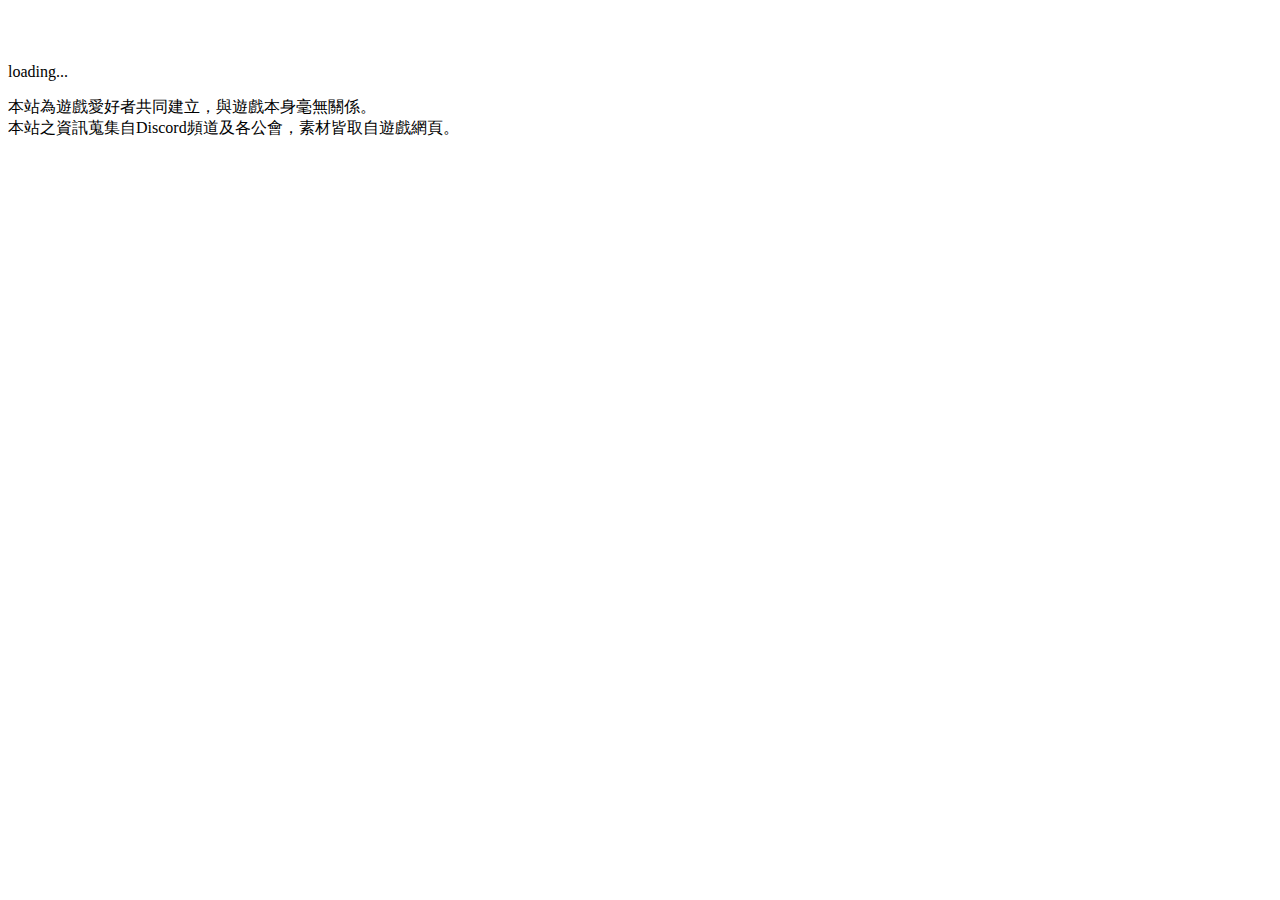
<file: test-page/index.html>
<!DOCTYPE html>
<html lang=zh-Hant-TW>
<head>
<script async src="https://www.googletagmanager.com/gtag/js?id=UA-169222168-2"></script>
<script>
  window.dataLayer = window.dataLayer || [];
  function gtag(){dataLayer.push(arguments);}
  gtag('js', new Date());
  gtag('config', 'UA-169222168-2');
</script>
<meta charset=utf-8>
<meta name="description" content="我的桐人(mykirito)非官方攻略網站。提供各式快速的數據查詢，讓你能更方便的攻略艾恩葛朗特。" />
<meta property="og:locale" content="zh-Hant-TW" />
<meta property="og:title" content="我的桐人攻略網" />
<meta property="og:type" content="website" />
<meta property="og:url" content="https://mykirito.org/test-page/" />
<meta property="og:image" content="https://mykirito.org/link/10s.jpg" />
<meta property="og:image:alt" content="拜託了，幫我撐10秒" />
<meta property="og:image:type" content="image/jpeg" />
<meta property="og:image:width" content="550" />
<meta property="og:image:height" content="550" />
<meta property="og:description" content="我的桐人(mykirito)非官方攻略網站。提供各式快速的數據查詢，讓你能更方便的攻略艾恩葛朗特。" />
<meta property="og:site_name" content="我的桐人攻略網">
<meta name=viewport content="width=device-width, initial-scale=1.0">
<title>我的桐人攻略網</title>
<link rel="stylesheet" href="https://mykirito.org/link/mk.css" type="text/css" />
<link rel="icon" href="https://mykirito.org/link/favicon.png" sizes="120x120" type="image/png">
<link rel="icon" href="https://mykirito.org/favicon.ico" type="image/x-icon" />
</head>

<body id="body" class="dark-mode"> 
<div id=root>
<nav class="sc-fzomuh gHzJiR">
<a class="sc-fzqAui eoGDzK" style="color:white;text-decoration:none" href="https://mykirito.org/">我的首頁</a>
<a class="sc-fzqAui eoGDzK" style="color:white;text-decoration:none" href="https://mykirito.org/exp/">等級經驗</a>
<a class="sc-fzqAui eoGDzK" style="color:white;text-decoration:none" href="https://mykirito.org/achievements/">成就點數</a>
<a class="sc-fzqAui eoGDzK" style="color:white;text-decoration:none" href="https://mykirito.org/boss/">Boss列表</a>
<a class="sc-fzqAui eoGDzK" style="color:white;text-decoration:none" href="https://mykirito.org/character/">角色資訊</a>
<a class="sc-fzqAui eoGDzK" style="color:white;text-decoration:none" href="https://mykirito.org/zatsudan/">遊戲雜談</a>
<a class="sc-fzqAui eoGDzK" style="color:white;text-decoration:none" href="https://mykirito.org/link/">傳送陣</a>
<a class="sc-fzqAui eoGDzK" style="color:white;text-decoration:none" onclick="togglePageContentLightDark()"><svg viewBox="0 0 93.534 110" style=width:28px fill=#fff><path d="M56.399 80.107v-2.822c0-4.96 2.015-9.725 5.529-13.073 4.396-4.189 6.817-9.839 6.817-15.909 0-12.119-9.859-21.978-21.978-21.978-.827 0-1.667.046-2.496.138-10.5 1.161-18.86 10.013-19.447 20.591a21.998 21.998 0 006.64 17.02c3.604 3.496 5.671 8.31 5.671 13.208v2.824a5.444 5.444 0 005.438 5.438h8.387a5.442 5.442 0 005.439-5.437zm-4 0a1.44 1.44 0 01-1.438 1.438h-8.387a1.44 1.44 0 01-1.438-1.438v-2.824c0-5.973-2.51-11.833-6.886-16.079a18 18 0 01-5.431-13.927c.48-8.65 7.312-15.888 15.893-16.837a18.699 18.699 0 012.057-.114c9.913 0 17.978 8.064 17.978 17.978 0 4.965-1.98 9.586-5.576 13.013-4.302 4.099-6.77 9.919-6.77 15.969v2.821zM53.276 87.521H40.258a1.5 1.5 0 100 3h13.019a1.5 1.5 0 10-.001-3zM54.776 93.761a1.5 1.5 0 00-1.5-1.5H40.258a1.5 1.5 0 100 3h13.019a1.5 1.5 0 001.499-1.5zM11.5 48.267h8.643a1.5 1.5 0 100-3H11.5a1.5 1.5 0 100 3zM83.534 46.767a1.5 1.5 0 00-1.5-1.5h-8.643a1.5 1.5 0 100 3h8.643a1.5 1.5 0 001.5-1.5zM45.267 11.5v8.643a1.5 1.5 0 103 0V11.5a1.5 1.5 0 10-3 0zM70.644 20.769l-6.111 6.111a1.5 1.5 0 102.122 2.121l6.111-6.111a1.5 1.5 0 10-2.122-2.121zM29.001 64.533a1.5 1.5 0 00-2.121 0l-6.111 6.111a1.5 1.5 0 102.122 2.121l6.111-6.111a1.5 1.5 0 00-.001-2.121zM26.88 29.001c.293.293.677.439 1.061.439a1.5 1.5 0 001.061-2.56l-6.111-6.111a1.5 1.5 0 10-2.121 2.121zM70.644 72.765c.293.293.677.439 1.061.439a1.5 1.5 0 001.061-2.56l-6.111-6.111a1.5 1.5 0 10-2.121 2.121zM51.521 98.5a1.5 1.5 0 00-1.5-1.5h-6.509a1.5 1.5 0 100 3h6.509a1.5 1.5 0 001.5-1.5z"></path></svg></a>
</nav>

<div class="sc-fzowVh equHBw">
<div class="sc-fzoYkl hfPoTr">
<p id="loading">loading...</p>

</div>

<script src="https://code.jquery.com/jquery-3.3.1.min.js"></script>
<script>
      $(function() {
        $.get('https://spreadsheets.google.com/feeds/list/1t5-QxgIIUbV5dw3MP3sE6gKooWLEoL4AO5vvdG6_XOk/1/public/values?alt=json', function(data) {
          var d = data.feed.entry;
          var items = [];
          for(var i in d) {
            var item = {};
            item.title = d[i].gsx$title.$t;
            item.detail = d[i].gsx$detail.$t;
            items.push(item);
          }
          console.table(items);
          for(var i in items) {
            var Card = `
			
            <div class="sc-fzplWN hRBsWH">
            <h3 class="sc-fznyAO CWQMf">${items[i].title}</h3>
            ${items[i].detail}
            </div>
			
            `;
            $('.hfPoTr').append(Card);
          }
		  
	  document.getElementById("loading").innerHTML = "";
			
        });
      });
</script>
	  
<script>
function copyFunction() {
  var copyText = document.getElementById("myStatus");
  copyText.select();
  copyText.setSelectionRange(0, 30);
  document.execCommand("copy");
  alert("已複製");
}
function isDarkThemeSelected() {
  return document.cookie.match(/theme6=dark/i) != null
}
function setThemeFromCookie() {
  var body = document.getElementById('body')
  body.className = isDarkThemeSelected() ? 'dark-mode' : 'light-mode'
}
function togglePageContentLightDark() {
  var body = document.getElementById('body')
  var currentClass = body.className
  var newClass = body.className == 'dark-mode' ? 'light-mode' : 'dark-mode'
  body.className = newClass
  document.cookie = 'theme6=' + (newClass == 'light-mode' ? 'light' : 'dark') + '; SameSite=Strict; Path=/; Expires=Wed, 18 Oct 2022 12:00:00 GMT'
  console.log('Cookies are now: ' + document.cookie)
}
(function() {
  setThemeFromCookie()
})();
</script>

</div> 
<div class="sc-fzoVTD Atfvz">本站為遊戲愛好者共同建立，與遊戲本身毫無關係。<br>本站之資訊蒐集自Discord頻道及各公會，素材皆取自遊戲網頁。</div>
</div> 
</body>
</html>
</file>
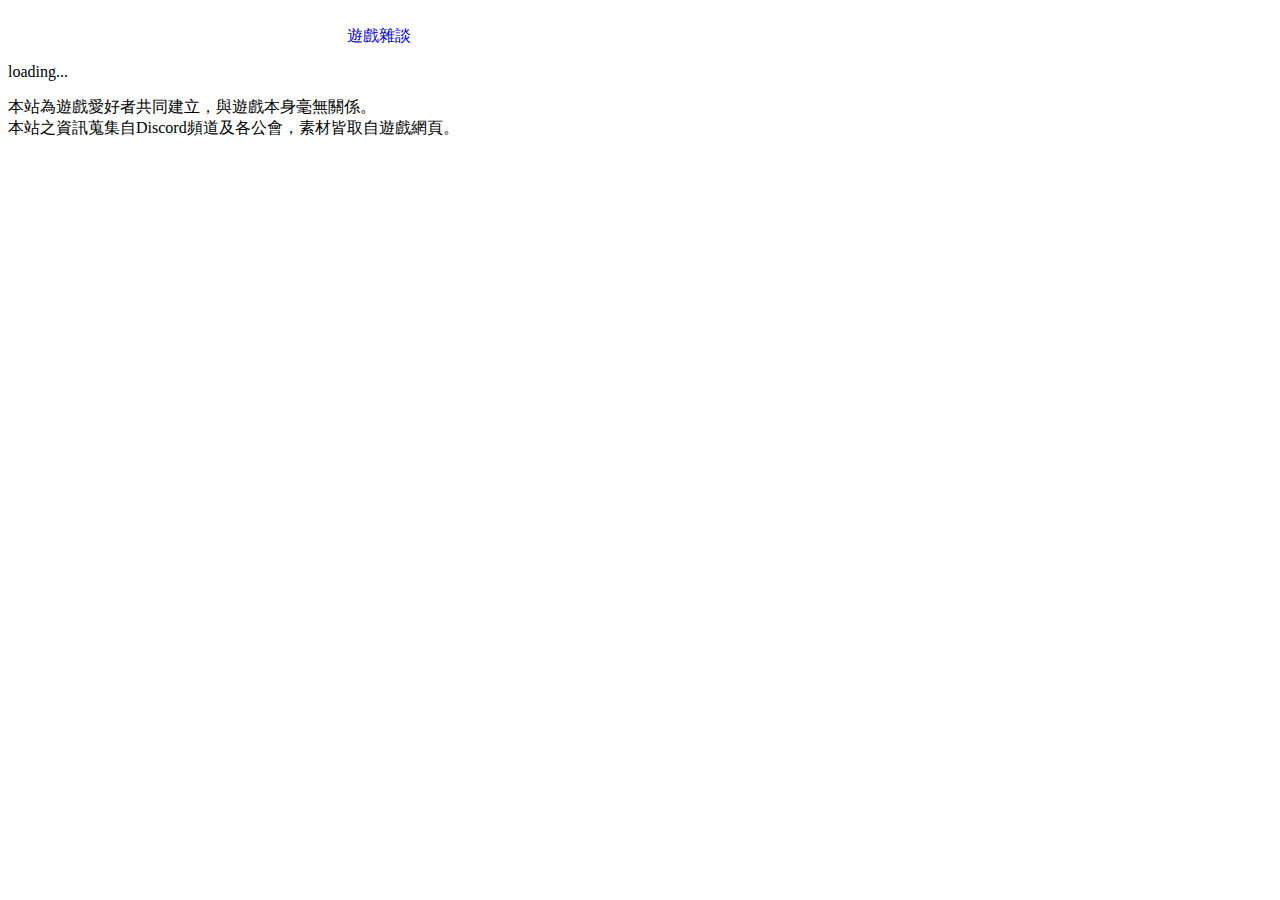
<file: zatsudan/index.html>
<!DOCTYPE html>
<html lang=zh-Hant-TW>
<head>
<script async src="https://www.googletagmanager.com/gtag/js?id=UA-169222168-2"></script>
<script>
  window.dataLayer = window.dataLayer || [];
  function gtag(){dataLayer.push(arguments);}
  gtag('js', new Date());
  gtag('config', 'UA-169222168-2');
</script>
<meta charset=utf-8>
<meta name="description" content="我的桐人(mykirito)非官方攻略網站。提供各式快速的數據查詢，讓你能更方便的攻略艾恩葛朗特。" />
<meta property="og:locale" content="zh-Hant-TW" />
<meta property="og:title" content="遊戲雜談 - 我的桐人攻略網" />
<meta property="og:type" content="website" />
<meta property="og:url" content="https://mykirito.org/zatsudan/" />
<meta property="og:image" content="https://mykirito.org/link/10s.jpg" />
<meta property="og:image:alt" content="拜託了，幫我撐10秒" />
<meta property="og:image:type" content="image/jpeg" />
<meta property="og:image:width" content="550" />
<meta property="og:image:height" content="550" />
<meta property="og:description" content="我的桐人(mykirito)非官方攻略網站。提供各式快速的數據查詢，讓你能更方便的攻略艾恩葛朗特。" />
<meta property="og:site_name" content="我的桐人攻略網">
<meta name=viewport content="width=device-width, initial-scale=1.0">
<title>我的桐人攻略網</title>
<link rel="stylesheet" href="https://mykirito.org/link/mk.css" type="text/css" />
<link rel="icon" href="https://mykirito.org/link/favicon.png" sizes="120x120" type="image/png">
<link rel="icon" href="https://mykirito.org/favicon.ico" type="image/x-icon" />
</head>

<!--                                  ..:------::::-/:--..```                                       
                                `..--:-/-------------/--------..``                                  
                            `..------/s--........----//:--------...``                               
                         `...-------/o/..............-+::-......--..``..  :/++:-   `.               
                      `..`.-------:/:+................+-..--.......-..``--/++yyy-`:+o+`             
                   `..``.--......::.-:................+:...--...........``/++hhhoooo++.             
                 `..` `.-......-:-..:.................:+.....--..........``ooyhyoo/::-.---.......```
              ``.`` ``...`....-:....-..................+-......-.......+o+/+oyy/:----...........---:
           `````   `....````.-:.....-..................+:-.`....--....:/+oosyhs/---..------.....----
   ```````.``      ``..``` `.-``..`..``................/::-.`.`..--.`..--:/+oosyyo/-.......---:::---
    `....````.``    `.``````-.`....-.........-........./::--......:--......---:+//sys+.....----::::-
       `````.+`    `.``````-...----:-------------------/:-:--.....-:----..........-+o/`....-------:/
            :.     ..``...-:.------:-------------------/:--:--.-----/----...--...--:-   `.::--------
           .-     `---..../--------:-------------------/:---:--------:--:-----------:.    `+/------:
           :`  ```-------/:--------:-------------------//----:-------::--:----:------:-`   :/.:-----
          `.``.---:------s:--------:-----------------:-//:----:-------:--:--------------.  -- -/----
          .``-----------:+/--------+-----------------:-/:::----:-------/-:----:---------..`-   :----
         .` .----:------/:/--------o:----------------:-/..::-----------:::----:----------..`  .----.
         - `-----:------/:/:-------++-...............:-:`--:/:---:------/-----:---///:----``.`````  
        .``-------------/:-/----:::/+......-.........:--`````-:---::----/::---:----//+..-..``.`     
        - .------:-----::.`-/---...-/-.....-.........+-.``````.---.-----:/:---:-----//:.```````.`   
       .`.-------:-----::..`.-....../:.....-.........o:`````````.-:-----:+:---:-----://:--`   ``..  
      `.`:-------:-----/-````.-...../:-....-........-+-``.-...-:/+oyo+/::+:---:------::/:---..      
      .`:-----:---:---.:.`````.--...:---...-......-.:/`.-:+syhhhyhdm++sh/+---::-------::--`         
     .`:------:------..:`.-/ssssys//:/.....-.....-:---`:sy++odmyssyd:`:.`:---:---------::-:-`       
    `.:---------:---...:.ohhodsohdhhhdy+-...-..../:..``.`./.-/o:--/s`````:--------------/:---.`     
    -:--------------:..::s+-.`..++hh/++h..-.-..----``````......-::/-`````:--:------------/-----..   
   -:---------------:+::``.```y/------.-```./:.`````````..............``:--:----:----------` `...-. 
  .:--------::----...-//-...............````````````````..............`.:------::----------.        
 .-------::--/+----..--/:--.............```````  ```````.............`.:.:---:/+:----------..       
..-----:-:----s/+:--...-:-.............````````````````````........``.:-:--://///+/:-------.`.      
.-----.` `...:o//+/::--.-----.........`````````````````````````````.-::/:+/::----:/++/------``.     
..``     ..-:++--:/:////+/+:-.....````````````.......`````````````.-.:+//:----:----oo++---::.``.`   
         ..:-+/----:---:++o-```````````````-++/::::::::`````````````.:+-------:----oo:--```..```.   
        `-:` /:-----::--/o++```````````````/o:::::::::-```````.....-.-.-------:----oo:--.           
        --`  -:-------::/o+++..`````````````.--:::::-.```````.-::-:::::---..-:----:+/`----`         
       `.    -:--...----::///+/.```````````````.````````````````-/++++....--.:---.:/-` ``.-`        
             ---......---:o+++++//..`````````````````````````.-++++++/..--.:-:..../:--     `        
             -.:``....:---:+++++/o+//:-.```````````````````-:/+++++++--...----....o:-:              
             .`+```....--..:++++/++++/+//:-..``````````.-::++++++++++-```.-.:-..----.:.             
            `--o.```....:.``:+o+//+++//////+::::-...-::::--+++++++++/````-.-:-.-.``.:.-             
            -..-.......--:.``./+//+++////////--::///:------o++++o++o.```-..+--.```.:--.`            
             ...```.-------.```:+/++///////:--------------..++++o++:```----o:````-:---`.            
               --.```-:-----.```://++++/+o-`   `.:++-.``   `:+++o+/```.:--//````::----./.           
               .`/.````---:::-```-/++oooydy/.   `ohh:    `:ohho/+o.```---:/````:/--:+o+:.           
              ..`.::.```.:/-/o-```:osyhdhhhhy+:.-hdhs..-+syyhhyo++ ``.--:-```..`:   `..`-           
              /-` -`.-````:+sos-```/syhhyyyyysyyhhhyyyyysssssooys-```:-:.```-.  .       /.          
            `:.`      .````.+syh.```/hhs++oossyyyyooyysyysoooooos```-//````+s          `-`.         
            .` `       `-````:shy```.o:````:oo+syhoohyo++oo:-:/o:.::ys````ooy-         `   `        
           `.           /+````.sd+-..```````./syyyyshy++s:``````````/.-..:yooo        `    ``       
           -            ++s-..../````````.````sss-:-oy+o.``````..--..`````-s+y-       `     `` -->

<body id="body" class="dark-mode"> 
<div id=root>
<nav class="sc-fzomuh gHzJiR">
<a class="sc-fzqAui eoGDzK" style="color:white;text-decoration:none" href="https://mykirito.org/">我的首頁</a>
<a class="sc-fzqAui eoGDzK" style="color:white;text-decoration:none" href="https://mykirito.org/exp/">等級經驗</a>
<a class="sc-fzqAui eoGDzK" style="color:white;text-decoration:none" href="https://mykirito.org/achievements/">成就點數</a>
<a class="sc-fzqAui eoGDzK" style="color:white;text-decoration:none" href="https://mykirito.org/boss/">Boss列表</a>
<a class="sc-fzqAui eoGDzK" style="color:white;text-decoration:none" href="https://mykirito.org/character/">角色資訊</a>
<a aria-current=page class="sc-fzqAui eoGDzK active" style="text-decoration:none" href="https://mykirito.org/zatsudan/">遊戲雜談</a>
<a class="sc-fzqAui eoGDzK" style="color:white;text-decoration:none" href="https://mykirito.org/link/">傳送陣</a>
<a class="sc-fzqAui eoGDzK" style="color:white;text-decoration:none" onclick="togglePageContentLightDark()"><svg viewBox="0 0 93.534 110" style=width:28px fill=#fff><path d="M56.399 80.107v-2.822c0-4.96 2.015-9.725 5.529-13.073 4.396-4.189 6.817-9.839 6.817-15.909 0-12.119-9.859-21.978-21.978-21.978-.827 0-1.667.046-2.496.138-10.5 1.161-18.86 10.013-19.447 20.591a21.998 21.998 0 006.64 17.02c3.604 3.496 5.671 8.31 5.671 13.208v2.824a5.444 5.444 0 005.438 5.438h8.387a5.442 5.442 0 005.439-5.437zm-4 0a1.44 1.44 0 01-1.438 1.438h-8.387a1.44 1.44 0 01-1.438-1.438v-2.824c0-5.973-2.51-11.833-6.886-16.079a18 18 0 01-5.431-13.927c.48-8.65 7.312-15.888 15.893-16.837a18.699 18.699 0 012.057-.114c9.913 0 17.978 8.064 17.978 17.978 0 4.965-1.98 9.586-5.576 13.013-4.302 4.099-6.77 9.919-6.77 15.969v2.821zM53.276 87.521H40.258a1.5 1.5 0 100 3h13.019a1.5 1.5 0 10-.001-3zM54.776 93.761a1.5 1.5 0 00-1.5-1.5H40.258a1.5 1.5 0 100 3h13.019a1.5 1.5 0 001.499-1.5zM11.5 48.267h8.643a1.5 1.5 0 100-3H11.5a1.5 1.5 0 100 3zM83.534 46.767a1.5 1.5 0 00-1.5-1.5h-8.643a1.5 1.5 0 100 3h8.643a1.5 1.5 0 001.5-1.5zM45.267 11.5v8.643a1.5 1.5 0 103 0V11.5a1.5 1.5 0 10-3 0zM70.644 20.769l-6.111 6.111a1.5 1.5 0 102.122 2.121l6.111-6.111a1.5 1.5 0 10-2.122-2.121zM29.001 64.533a1.5 1.5 0 00-2.121 0l-6.111 6.111a1.5 1.5 0 102.122 2.121l6.111-6.111a1.5 1.5 0 00-.001-2.121zM26.88 29.001c.293.293.677.439 1.061.439a1.5 1.5 0 001.061-2.56l-6.111-6.111a1.5 1.5 0 10-2.121 2.121zM70.644 72.765c.293.293.677.439 1.061.439a1.5 1.5 0 001.061-2.56l-6.111-6.111a1.5 1.5 0 10-2.121 2.121zM51.521 98.5a1.5 1.5 0 00-1.5-1.5h-6.509a1.5 1.5 0 100 3h6.509a1.5 1.5 0 001.5-1.5z"></path></svg></a>
</nav>

<div class="sc-fzowVh equHBw">
<div class="sc-fzoYkl hfPoTr">
<p id="loading">loading...</p>

</div>

<script src="https://code.jquery.com/jquery-3.3.1.min.js"></script>
<script>
      $(function() {
        $.get('https://spreadsheets.google.com/feeds/list/11l_kSxYpaavahfogWgckXL87wdJxHJJb-vAc9P-Wiwg/1/public/values?alt=json', function(data) {
          var d = data.feed.entry;
          var items = [];
          for(var i in d) {
            var item = {};
            item.title = d[i].gsx$title.$t;
            item.detail = d[i].gsx$detail.$t;
            items.push(item);
          }
          console.table(items);
          for(var i in items) {
            var Card = `
			
            <div class="sc-fzplWN hRBsWH">
            <h3 class="sc-fznyAO CWQMf">${items[i].title}</h3>
            ${items[i].detail}
            </div>
			
            `;
            $('.hfPoTr').append(Card);
          }
		  
	  document.getElementById("loading").innerHTML = "";
			
        });
      });
</script>
	  
<script>
function copyFunction() {
  var copyText = document.getElementById("myStatus");
  copyText.select();
  copyText.setSelectionRange(0, 30);
  document.execCommand("copy");
  alert("已複製");
}
function isDarkThemeSelected() {
  return document.cookie.match(/theme6=dark/i) != null
}
function setThemeFromCookie() {
  var body = document.getElementById('body')
  body.className = isDarkThemeSelected() ? 'dark-mode' : 'light-mode'
}
function togglePageContentLightDark() {
  var body = document.getElementById('body')
  var currentClass = body.className
  var newClass = body.className == 'dark-mode' ? 'light-mode' : 'dark-mode'
  body.className = newClass
  document.cookie = 'theme6=' + (newClass == 'light-mode' ? 'light' : 'dark') + '; SameSite=Strict; Path=/; Expires=Wed, 18 Oct 2022 12:00:00 GMT'
  console.log('Cookies are now: ' + document.cookie)
}
(function() {
  setThemeFromCookie()
})();
</script>

</div> 
<div class="sc-fzoVTD Atfvz">本站為遊戲愛好者共同建立，與遊戲本身毫無關係。<br>本站之資訊蒐集自Discord頻道及各公會，素材皆取自遊戲網頁。</div>
</div> 
</body>
</html>
</file>
